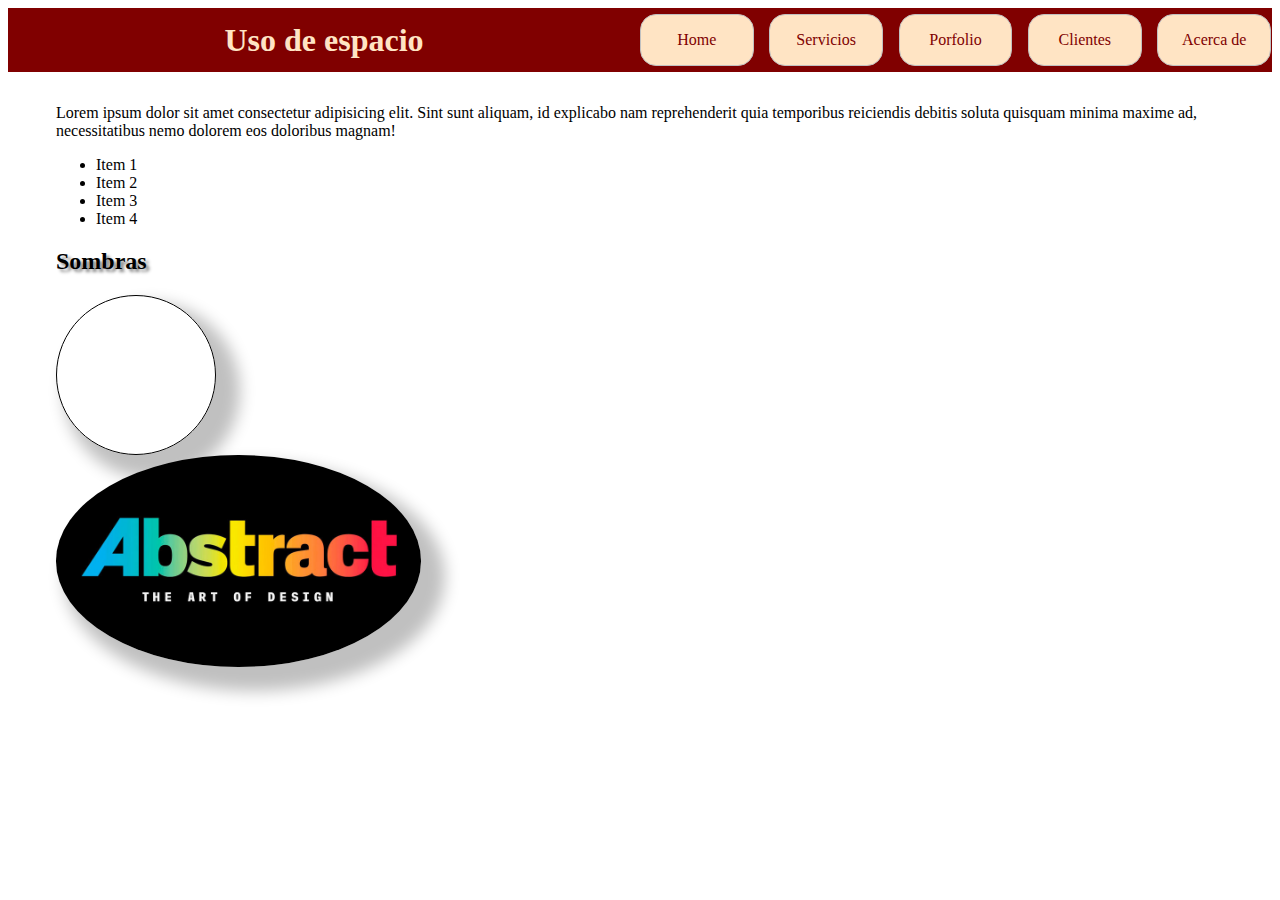
<file: 02_margenes/index.html>
<!DOCTYPE html>
<html lang="es">
<head>
    <meta charset="UTF-8">
    <meta name="viewport" content="width=device-width, initial-scale=1.0">
    <meta http-equiv="X-UA-Compatible" content="ie=edge">
    <title>Espacio</title>
    <link rel="stylesheet" href="CSS/Style.css">
</head>
<body>
   <header>
       <h1>Uso de espacio</h1>
   </header> 
   <nav>
       <ul>
           <li><a href="#">Home</a></li>
           <li><a href="#">Servicios</a></li>
           <li><a href="#">Porfolio</a></li>
           <li><a href="#">Clientes</a></li>
           <li><a href="#">Acerca de</a></li>
       </ul>
   </nav>
   <div class="clearfix"></div>
   <div class="wrapper">
    <section>
        <p>Lorem ipsum dolor sit amet consectetur adipisicing elit. Sint sunt aliquam, id explicabo nam reprehenderit quia temporibus
            reiciendis debitis soluta quisquam minima maxime ad, necessitatibus nemo dolorem eos doloribus magnam!</p>
        <ul>
            <li>Item 1</li>
            <li>Item 2</li>
            <li>Item 3</li>
            <li>Item 4</li>
        </ul>
    </section>
    <section class="sombras">
        <h2>Sombras</h2>
        <div></div>
        <img src="./assets/01.abstract-the-art-of-design-netflix-big.jpg" alt="netflix">
    </section>
   </div>


   


</body>
</html>
</file>
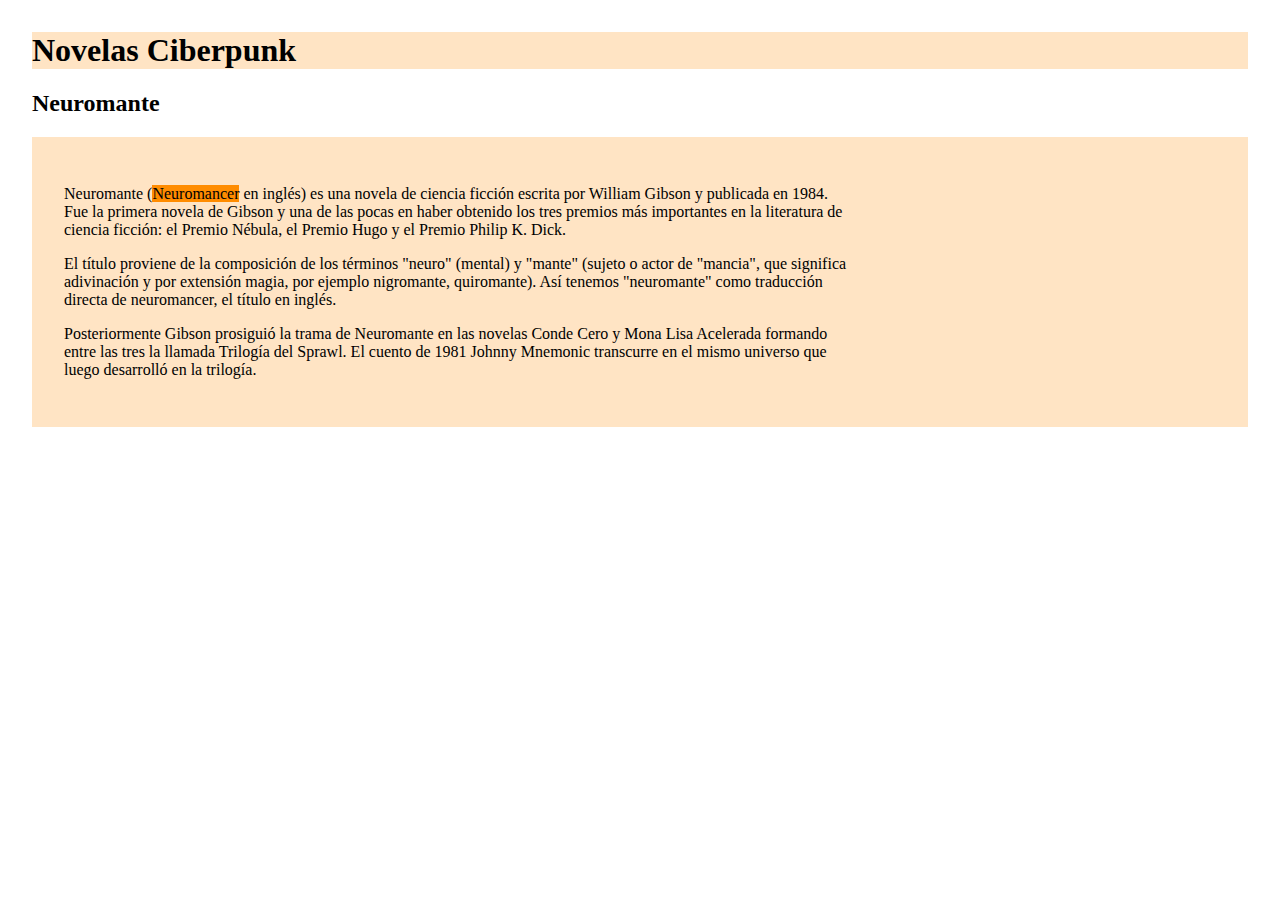
<file: 05_visibilidad/index.html>
<!DOCTYPE html>
<html lang="es">

<head>
    <meta charset="UTF-8">
    <meta name="viewport" content="width=device-width, initial-scale=1.0">
    <meta http-equiv="X-UA-Compatible" content="ie=edge">
    <title>Imagen invisible</title>
    <link rel="stylesheet" href="./CSS/style.css">
</head>

<body>
    <header>
        <h1>Novelas Ciberpunk</h1>
    </header>
    <section>
        <h2>Neuromante</h2>
        <div class="wrapper">
            <div class="text-wrapper">
                <p>Neuromante (<span class="ingles">Neuromancer</span>  en inglés) es una novela de ciencia ficción escrita por William Gibson y publicada
                    en 1984. Fue la primera novela de Gibson y una de las pocas en haber obtenido los tres premios más importantes
                    en la literatura de ciencia ficción: el Premio Nébula, el Premio Hugo y el Premio Philip K. Dick.</p>
                <p>El título proviene de la composición de los términos "neuro" (mental) y "mante" (sujeto o actor de "mancia",
                    que significa adivinación y por extensión magia, por ejemplo nigromante, quiromante). Así tenemos "neuromante"
                    como traducción directa de neuromancer, el título en inglés.</p>
                <p>Posteriormente Gibson prosiguió la trama de Neuromante en las novelas Conde Cero y Mona Lisa Acelerada formando
                    entre las tres la llamada Trilogía del Sprawl. El cuento de 1981 Johnny Mnemonic transcurre en el mismo
                    universo que luego desarrolló en la trilogía.</p>
            </div>
            <div class="img-wrapper">
                <img src="./assets/01.abstract-the-art-of-design-netflix-big.jpg" alt="Portada del Neuromante">
            </div>
        </div>
    </section>
</body>

</html>
</file>
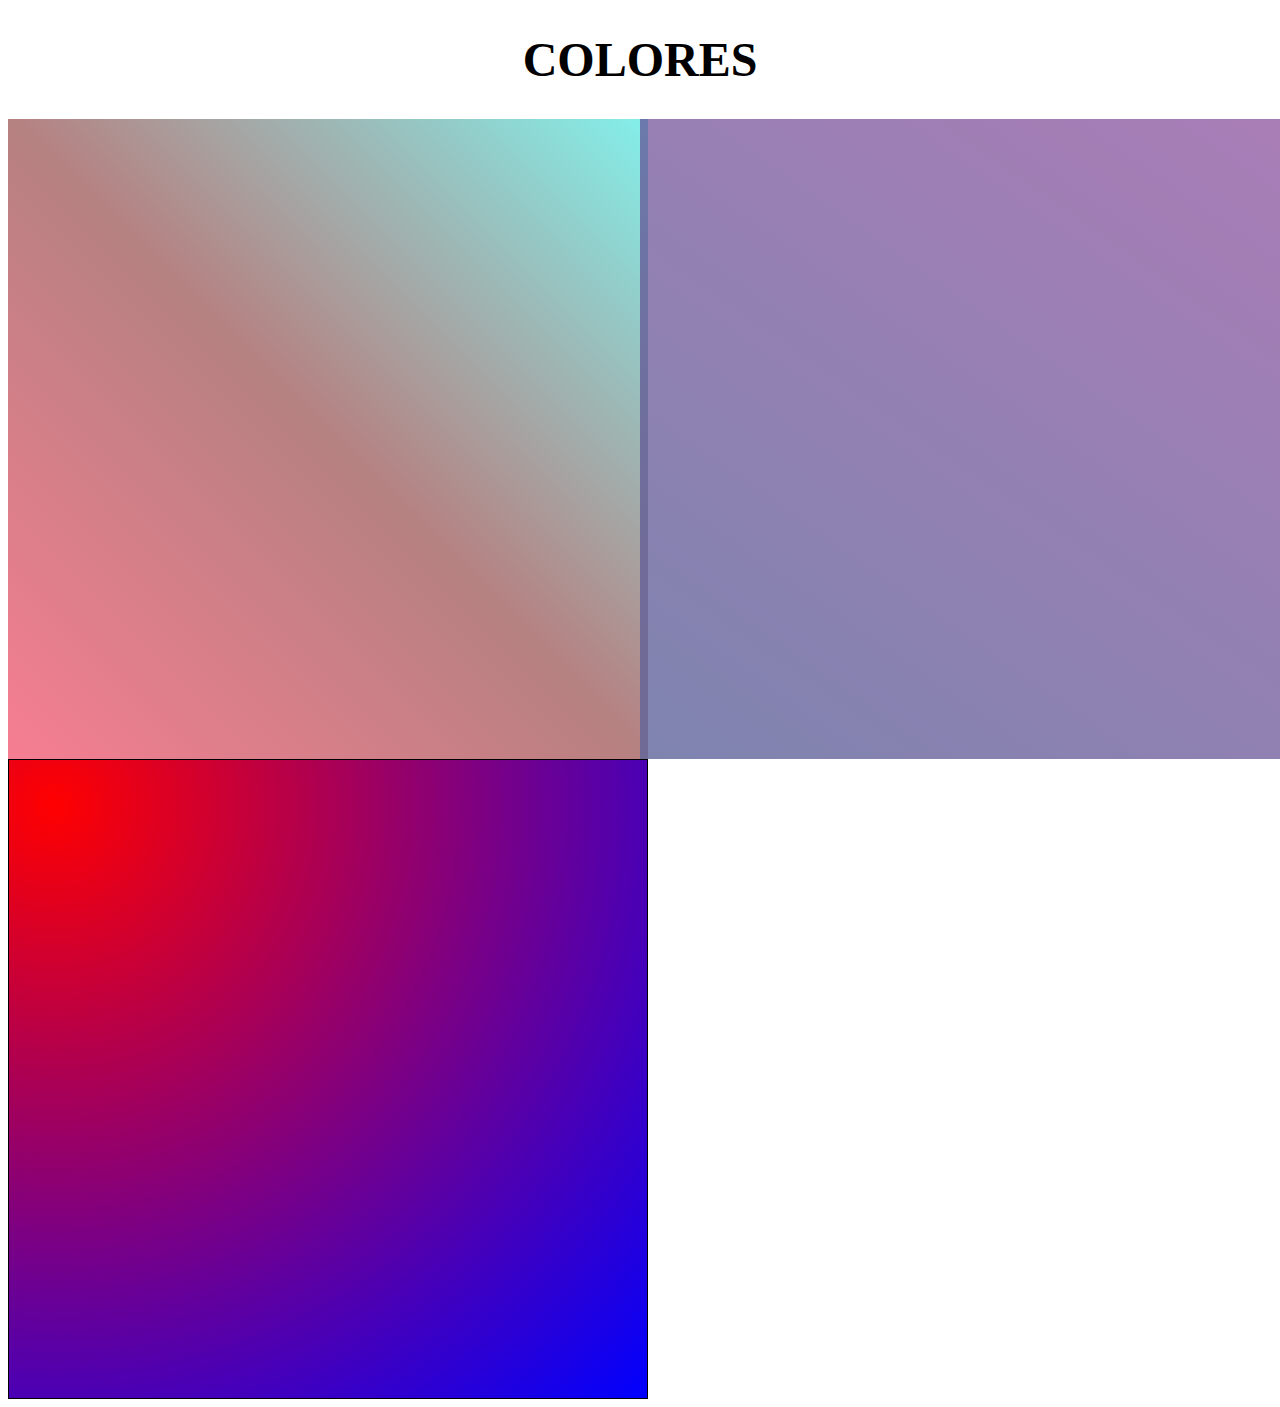
<file: 06_colores/index.html>
<!DOCTYPE html>
<html lang="es">
<head>
    <meta charset="UTF-8">
    <meta name="viewport" content="width=device-width, initial-scale=1.0">
    <meta http-equiv="X-UA-Compatible" content="ie=edge">
    <link rel="stylesheet" href="./CSS/style.css">
    <title>Colores</title>
</head>
<body>
    <header>
        <h1>Colores</h1>
    </header>
    <section>
        <div>
            <div></div>
        </div>
    </section> 
    <div class="radial">

    </div>
    
    
    
</body>
</html>



<!-- HTML PROFE -->

<!-- <!DOCTYPE html>
<html lang="es">

<head>
    <meta charset="UTF-8">
    <meta name="viewport" content="width=device-width, initial-scale=1.0">
    <meta http-equiv="X-UA-Compatible" content="ie=edge">
    <title>Colores</title>
    <link rel="stylesheet" href="style.css">
</head>

<body>
    <header>
        <h1>Colores</h1>
    </header>
    <section>
        <div>
            <div></div>
        </div>
    </section>

    <aside>
        <div></div>
    </aside>

</body>

</html> -->
</file>
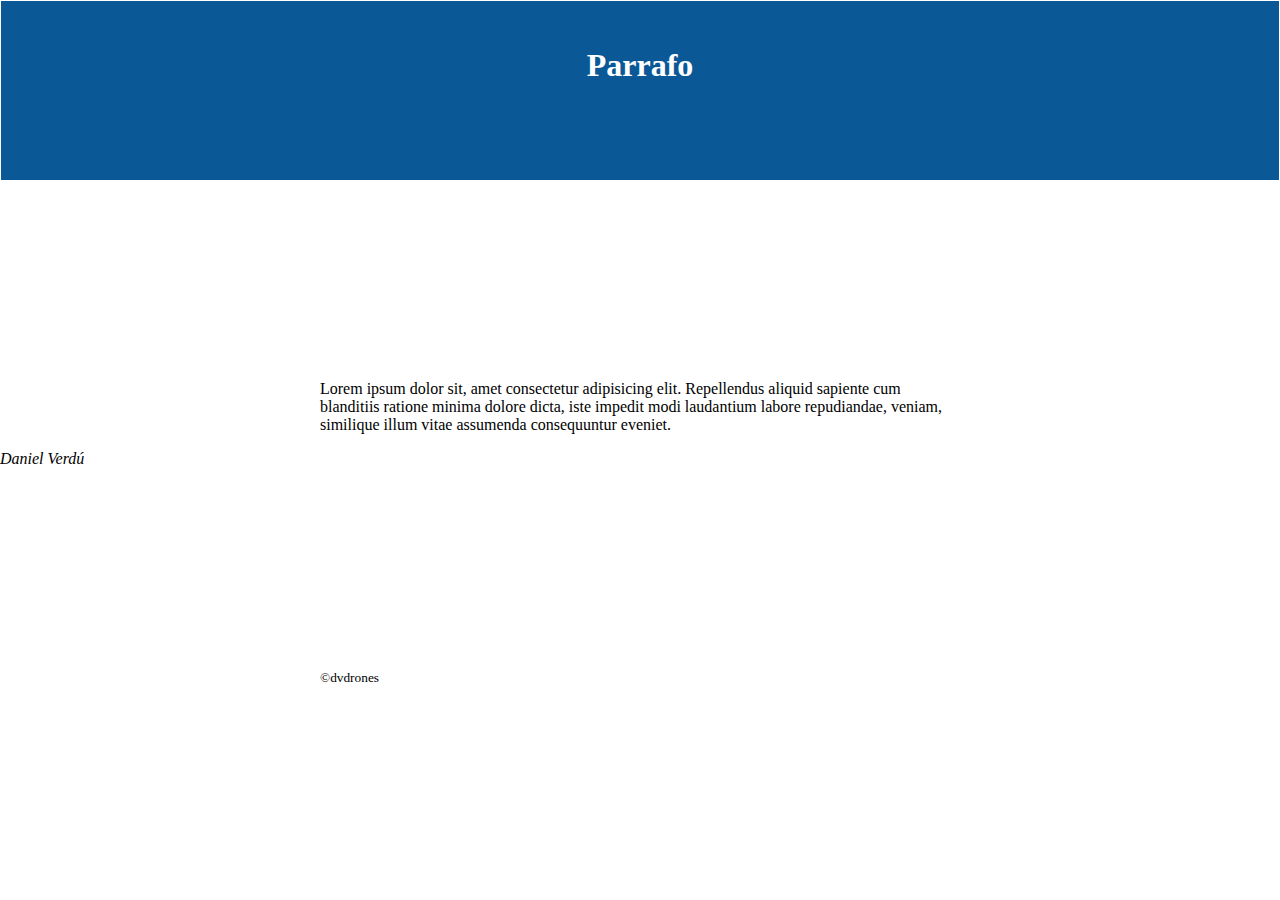
<file: 01_Fuentes/parrafos.html>
<!DOCTYPE html>
<html lang="es">
<head>
    <meta charset="UTF-8">
    <meta name="viewport" content="width=device-width, initial-scale=1.0">
    <meta http-equiv="X-UA-Compatible" content="ie=edge">
    <link rel="stylesheet" href="./parrafos.css">
    <title>Párrafos</title>
    
       
</head>
<body>
    <header>
        <h1>Parrafo</h1>
    </header>
    <main>
        <p>Lorem ipsum dolor sit, amet consectetur adipisicing elit. Repellendus aliquid sapiente cum blanditiis ratione minima dolore dicta, iste impedit modi laudantium labore repudiandae, veniam, similique illum vitae assumenda consequuntur eveniet.</p>

    </main>
    <footer>
        <address>Daniel Verdú</address>
        <p><small>&copy;dvdrones</small></p>
    </footer>
    
</body>
</html>
</file>
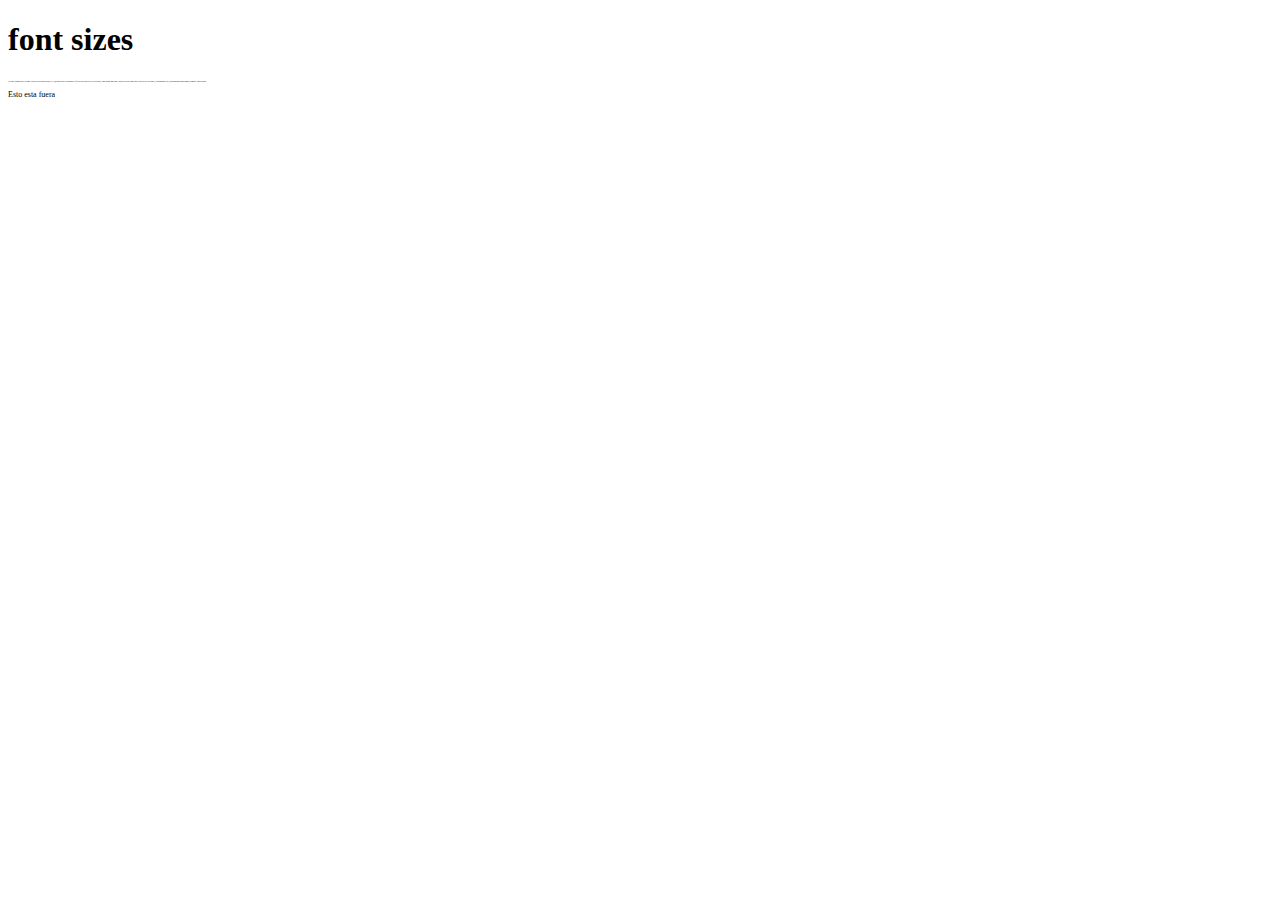
<file: 01_Fuentes/sizes.html>
<!DOCTYPE html>
<html lang="es">

<head>
    <meta charset="UTF-8">
    <meta name="viewport" content="width=device-width, initial-scale=1.0">
    <meta name="author" content="Daniel Verdú Martínez">
    <meta name="description" content="font sizes, medidas, em, rem">
    <meta name="generator" content="VSC">   
    <link rel="stylesheet" href="https://use.fontawesome.com/releases/v5.0.13/css/all.css" integrity="sha384-DNOHZ68U8hZfKXOrtjWvjxusGo9WQnrNx2sqG0tfsghAvtVlRW3tvkXWZh58N9jp" crossorigin="anonymous"> 
    <title>FONT SIZES</title>
</head>
 <style>
    html {font-size: 16px}/* Definiendo el tamño de fuente en html es el punto de partida para decir al resto ej : 40px en html definiría que 1rem / 1em = 40px  */
    /*los em, rem son medidas relativas*/
    /*los pt, cm etc son medidas absolutas*/
    section {font-size: 1rem;}
    article {font-size: 0.5em}
    div {font-size: 0.5em}
    p {font-size: 0.5em}
</style>

<body>
    <header>
        <h1>font sizes</h1>

    </header>
    <section>
        <article>
            <div>
                <p>Lorem, ipsum dolor sit amet consectetur adipisicing elit. Quidem ipsa repudiandae officiis optio mollitia.
                    Doloribus, fuga animi maxime eligendi beatae similique consectetur incidunt, aliquam mollitia, aut magnam
                    dignissimos cumque laboriosam?</p>
            </div>
        </article>
    </section>
    <p>Esto esta fuera</p>
    <div>
        <i class="fas fa-align-justify"></i>
    </div>
    
    

</body>

</html>
</file>
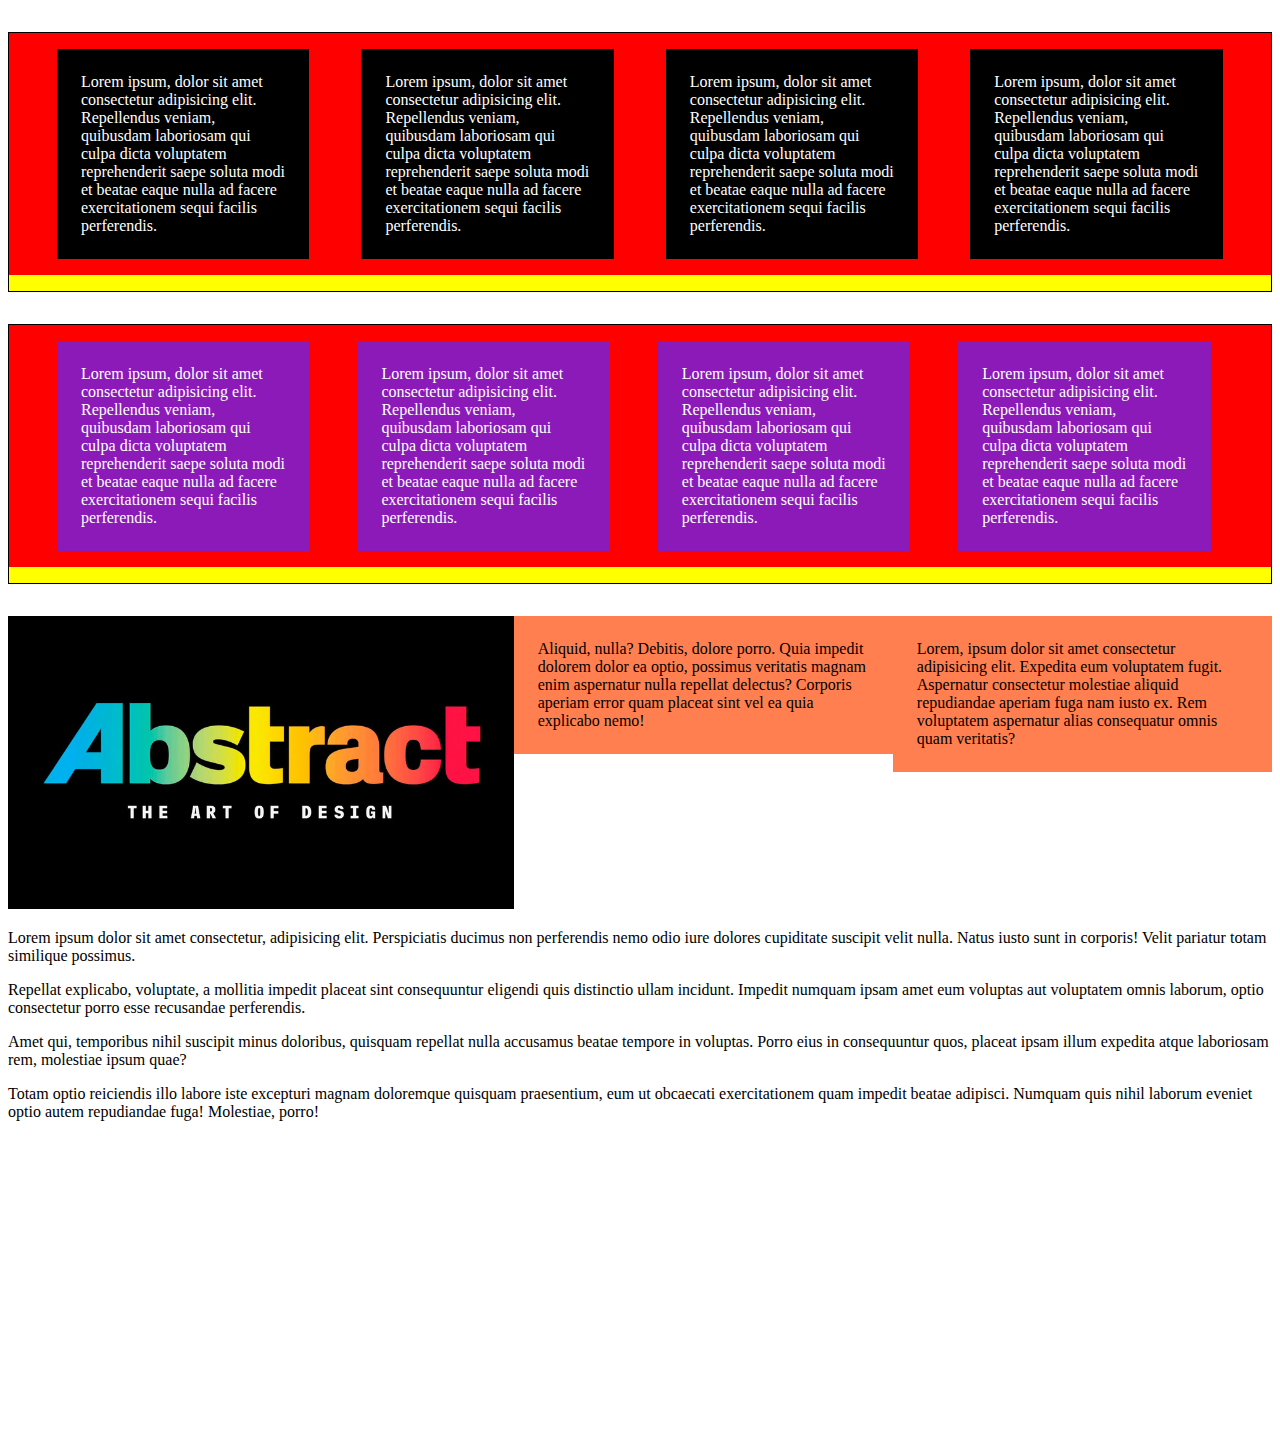
<file: 03_flujo/espacios_inb.html>
<!DOCTYPE html>
<html lang="en">
<head>
    <meta charset="UTF-8">
    <meta name="viewport" content="width=device-width, initial-scale=1.0">
    <meta http-equiv="X-UA-Compatible" content="ie=edge">
    <title>Document</title>
    <link rel="stylesheet" href="./CSS/espacios_inb.css">
</head>
<body>
    <section class="inline-block">
        <p>Lorem ipsum, dolor sit amet consectetur adipisicing elit. Repellendus veniam, quibusdam laboriosam qui culpa dicta voluptatem reprehenderit saepe soluta modi et beatae eaque nulla ad facere exercitationem sequi facilis perferendis.</p>
        <p>Lorem ipsum, dolor sit amet consectetur adipisicing elit. Repellendus veniam, quibusdam laboriosam qui culpa dicta voluptatem reprehenderit saepe soluta modi et beatae eaque nulla ad facere exercitationem sequi facilis perferendis.</p>
        <p>Lorem ipsum, dolor sit amet consectetur adipisicing elit. Repellendus veniam, quibusdam laboriosam qui culpa dicta voluptatem reprehenderit saepe soluta modi et beatae eaque nulla ad facere exercitationem sequi facilis perferendis.</p>
        <p>Lorem ipsum, dolor sit amet consectetur adipisicing elit. Repellendus veniam, quibusdam laboriosam qui culpa dicta voluptatem reprehenderit saepe soluta modi et beatae eaque nulla ad facere exercitationem sequi facilis perferendis.</p>
    </section>
    <section class="float">
        <p>Lorem ipsum, dolor sit amet consectetur adipisicing elit. Repellendus veniam, quibusdam laboriosam qui culpa dicta voluptatem reprehenderit saepe soluta modi et beatae eaque nulla ad facere exercitationem sequi facilis perferendis.</p>
        <p>Lorem ipsum, dolor sit amet consectetur adipisicing elit. Repellendus veniam, quibusdam laboriosam qui culpa dicta voluptatem reprehenderit saepe soluta modi et beatae eaque nulla ad facere exercitationem sequi facilis perferendis.</p>
        <p>Lorem ipsum, dolor sit amet consectetur adipisicing elit. Repellendus veniam, quibusdam laboriosam qui culpa dicta voluptatem reprehenderit saepe soluta modi et beatae eaque nulla ad facere exercitationem sequi facilis perferendis.</p>
        <p>Lorem ipsum, dolor sit amet consectetur adipisicing elit. Repellendus veniam, quibusdam laboriosam qui culpa dicta voluptatem reprehenderit saepe soluta modi et beatae eaque nulla ad facere exercitationem sequi facilis perferendis.</p>
    </section>
    <div class="container">
            <p>Lorem, ipsum dolor sit amet consectetur adipisicing elit. Expedita eum voluptatem fugit. Aspernatur consectetur molestiae aliquid repudiandae aperiam fuga nam iusto ex. Rem voluptatem aspernatur alias consequatur omnis quam veritatis?</p>
        <p>Aliquid, nulla? Debitis, dolore porro. Quia impedit dolorem dolor ea optio, possimus veritatis magnam enim aspernatur nulla repellat delectus? Corporis aperiam error quam placeat sint vel ea quia explicabo nemo!</p>
        <div class="img-wrapper">
        <img src="./assets/01.abstract-the-art-of-design-netflix-big.jpg" alt="Venecia">
    </div>
    </div>
    <div class="clearfix"></div> 
    <p>Lorem ipsum dolor sit amet consectetur, adipisicing elit. Perspiciatis ducimus non perferendis nemo odio iure dolores cupiditate suscipit velit nulla. Natus iusto sunt in corporis! Velit pariatur totam similique possimus.</p>
    <p>Repellat explicabo, voluptate, a mollitia impedit placeat sint consequuntur eligendi quis distinctio ullam incidunt. Impedit numquam ipsam amet eum voluptas aut voluptatem omnis laborum, optio consectetur porro esse recusandae perferendis.</p>
    <p>Amet qui, temporibus nihil suscipit minus doloribus, quisquam repellat nulla accusamus beatae tempore in voluptas. Porro eius in consequuntur quos, placeat ipsam illum expedita atque laboriosam rem, molestiae ipsum quae?</p>
    <p>Totam optio reiciendis illo labore iste excepturi magnam doloremque quisquam praesentium, eum ut obcaecati exercitationem quam impedit beatae adipisci. Numquam quis nihil laborum eveniet optio autem repudiandae fuga! Molestiae, porro!</p>

    <div class="hidden">
        <p>Lorem ipsum dolor sit amet, consectetur adipisicing elit. Animi vero numquam possimus, eos commodi laboriosam laborum nesciunt molestiae nostrum incidunt saepe reiciendis esse, enim deleniti at nemo sunt explicabo. Facere?</p>
        <p>Harum sit, neque, enim velit iusto veritatis ea vitae nostrum est fuga voluptatem eveniet dicta amet aliquid sunt eos optio consequuntur veniam sint tenetur placeat excepturi mollitia consequatur explicabo! Praesentium.</p>
        <p>Harum optio incidunt ipsa sequi fugit tenetur excepturi suscipit tempore id cupiditate consequuntur quaerat delectus debitis, unde eius? Veritatis corporis nostrum incidunt assumenda deserunt porro fugit dicta odit mollitia quidem.</p>
        <p>Hic id, voluptate nisi perspiciatis, maxime quasi atque a architecto earum repudiandae consectetur saepe facilis eos blanditiis consequatur aperiam est maiores quia ex tenetur omnis iste. Sequi illo laboriosam porro?</p>
        <p>Voluptatibus non a placeat saepe laudantium commodi, accusantium perspiciatis eveniet? Tenetur et magni, delectus nobis illum optio nisi. Quo ut aliquam mollitia quasi maxime corrupti nesciunt, dolor tempore suscipit deserunt?</p>
        <p>Iusto distinctio consequatur molestias et reprehenderit. Illo reprehenderit aliquid delectus veritatis cumque nulla quasi dolorem nobis ipsam quia earum cum doloremque, officia distinctio velit et molestias temporibus facilis porro ullam.</p>
    </div>
    
    
    
    
</body>
</html>
</file>
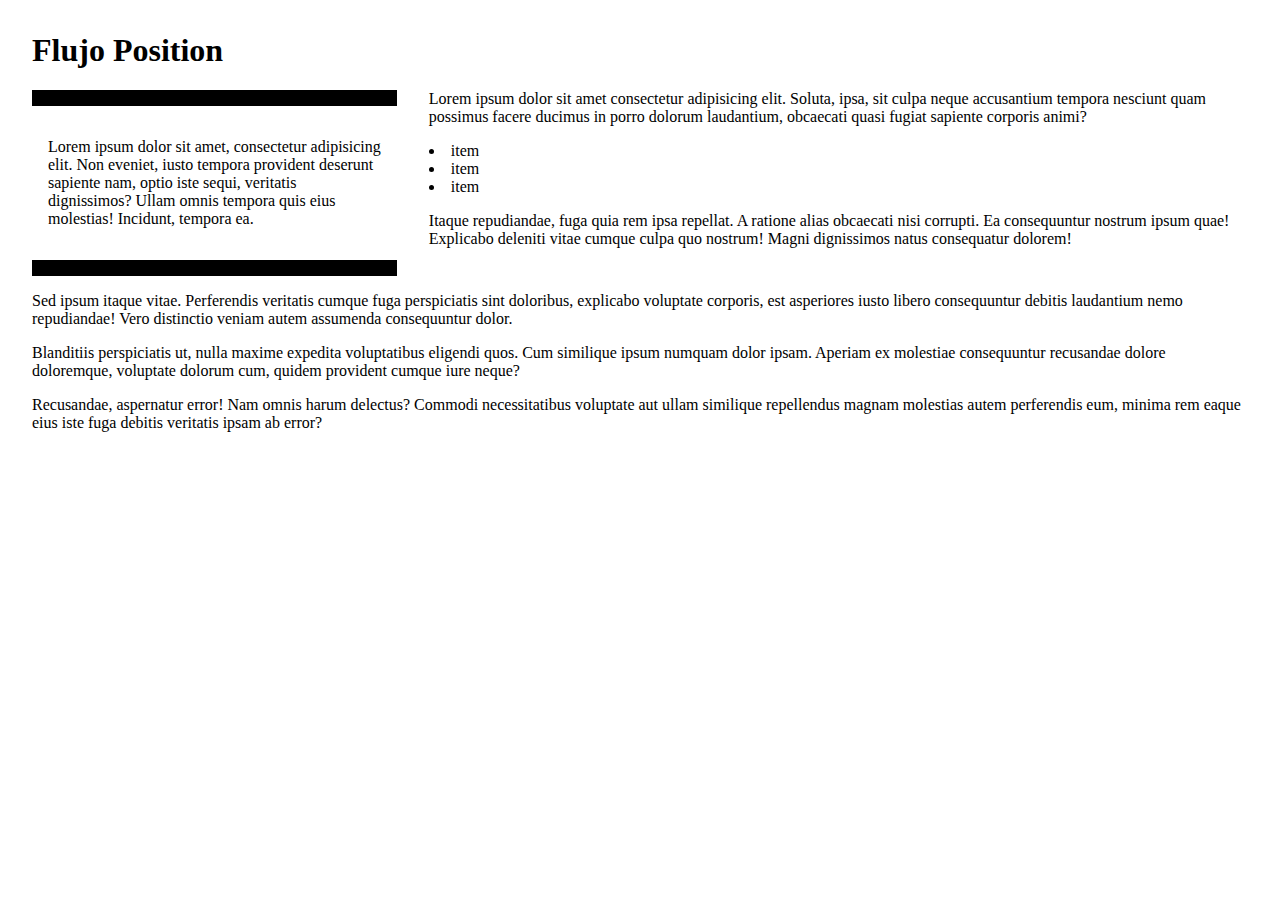
<file: 03_flujo/flujo.html>
<!DOCTYPE html>
<html lang="es">
<head>
    <meta charset="UTF-8">
    <meta name="viewport" content="width=device-width, initial-scale=1.0">
    <meta http-equiv="X-UA-Compatible" content="ie=edge">
    <title>Position</title>
    <link rel="stylesheet" href="./CSS/style.css">
</head>
<body>
    <section>
        <h1>Flujo Position</h1>
        <div class="one"><p>Lorem ipsum dolor sit amet, consectetur adipisicing elit. Non eveniet, iusto tempora provident deserunt sapiente nam, optio iste sequi, veritatis dignissimos? Ullam omnis tempora quis eius molestias! Incidunt, tempora ea.</p>
        </div>
        <div class="two"><p>Lorem ipsum dolor sit amet consectetur adipisicing elit. Soluta, ipsa, sit culpa neque accusantium tempora nesciunt quam possimus facere ducimus in porro dolorum laudantium, obcaecati quasi fugiat sapiente corporis animi?</p>
        <ul>
                <li>item</li>
                <li>item</li>
                <li>item</li>
        </ul></div> 
        <p>Itaque repudiandae, fuga quia rem ipsa repellat. A ratione alias obcaecati nisi corrupti. Ea consequuntur nostrum ipsum quae! Explicabo deleniti vitae cumque culpa quo nostrum! Magni dignissimos natus consequatur dolorem!</p>
        <div class="clearfix"><p>Sed ipsum itaque vitae. Perferendis veritatis cumque fuga perspiciatis sint doloribus, explicabo voluptate corporis, est asperiores iusto libero consequuntur debitis laudantium nemo repudiandae! Vero distinctio veniam autem assumenda consequuntur dolor.</p></div> 
        <p>Blanditiis perspiciatis ut, nulla maxime expedita voluptatibus eligendi quos. Cum similique ipsum numquam dolor ipsam. Aperiam ex molestiae consequuntur recusandae dolore doloremque, voluptate dolorum cum, quidem provident cumque iure neque?</p>
        <p>Recusandae, aspernatur error! Nam omnis harum delectus? Commodi necessitatibus voluptate aut ullam similique repellendus magnam molestias autem perferendis eum, minima rem eaque eius iste fuga debitis veritatis ipsam ab error?</p>
    </section>
    
</body>
</html>
</file>
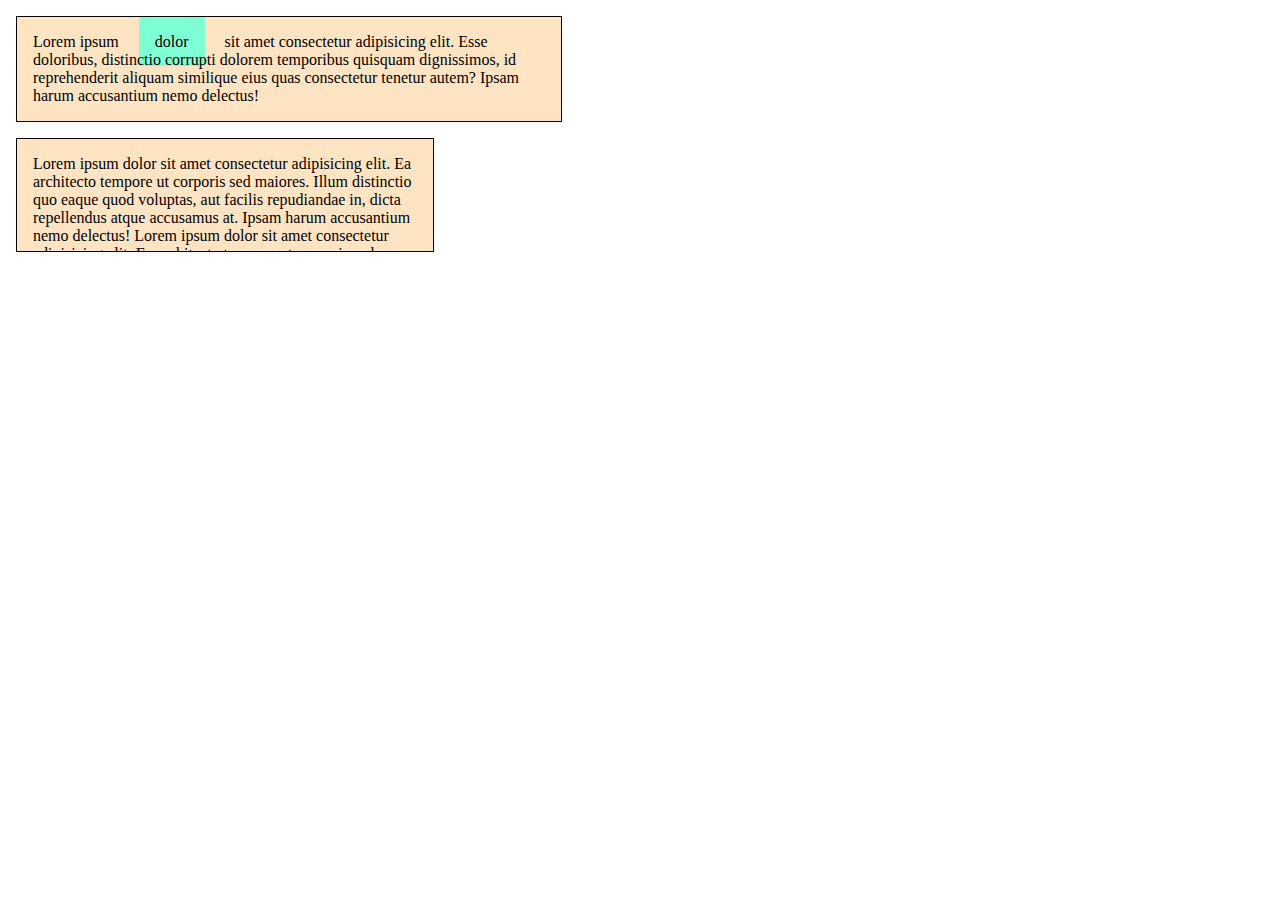
<file: 04_cajas/basic.html>
<!DOCTYPE html>
<html lang="es">
<head>
    <meta charset="UTF-8">
    <meta name="viewport" content="width=device-width, initial-scale=1.0">
    <meta http-equiv="X-UA-Compatible" content="ie=edge">
    <title>Modelo de cajas</title>
    <link rel="stylesheet" href="./CSS/basic.css">
</head>
<body>
    <p>Lorem ipsum <span>dolor</span>  sit amet consectetur adipisicing elit. Esse doloribus, distinctio corrupti dolorem temporibus quisquam dignissimos, id reprehenderit aliquam similique eius quas consectetur tenetur autem? Ipsam harum accusantium nemo delectus!</p>
    <div>
        <p>Lorem ipsum dolor sit amet consectetur adipisicing elit. Ea architecto tempore ut corporis sed maiores. Illum distinctio quo eaque quod voluptas, aut facilis repudiandae in, dicta repellendus atque accusamus at. Ipsam harum accusantium nemo delectus! Lorem ipsum dolor sit amet consectetur adipisicing elit. Ea architecto tempore ut corporis sed maiores. Illum distinctio quo eaque quod voluptas, aut facilis repudiandae in, dicta repellendus atque accusamus at. Ipsam harum accusantium nemo delectus!</p>
    </div>
</body>
</html>
</file>
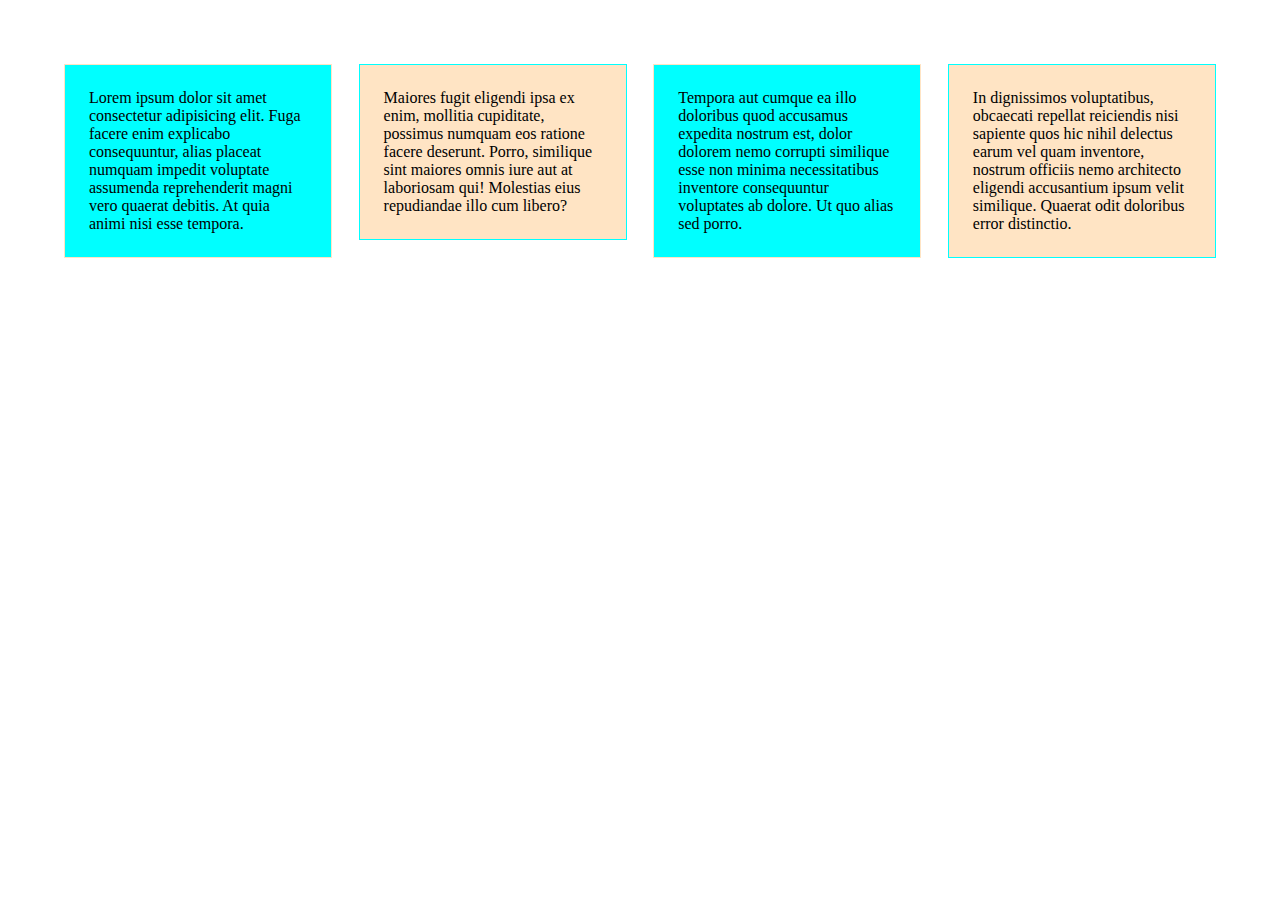
<file: 04_cajas/espacios_calc.html>
<!DOCTYPE html>
<html lang="es">
<head>
    <meta charset="UTF-8">
    <meta name="viewport" content="width=device-width, initial-scale=1.0">
    <meta http-equiv="X-UA-Compatible" content="ie=edge">
    <title>Espacios</title>
    <link rel="stylesheet" href="./CSS/espacios_calc.css">
</head>
<body>
    <p>Lorem ipsum dolor sit amet consectetur adipisicing elit. Fuga facere enim explicabo consequuntur, alias placeat numquam impedit voluptate assumenda reprehenderit magni vero quaerat debitis. At quia animi nisi esse tempora.</p>
    <p>Maiores fugit eligendi ipsa ex enim, mollitia cupiditate, possimus numquam eos ratione facere deserunt. Porro, similique sint maiores omnis iure aut at laboriosam qui! Molestias eius repudiandae illo cum libero?</p>
    <p>Tempora aut cumque ea illo doloribus quod accusamus expedita nostrum est, dolor dolorem nemo corrupti similique esse non minima necessitatibus inventore consequuntur voluptates ab dolore. Ut quo alias sed porro.</p>
    <p>In dignissimos voluptatibus, obcaecati repellat reiciendis nisi sapiente quos hic nihil delectus earum vel quam inventore, nostrum officiis nemo architecto eligendi accusantium ipsum velit similique. Quaerat odit doloribus error distinctio.</p>            
</body>
</html>
</file>
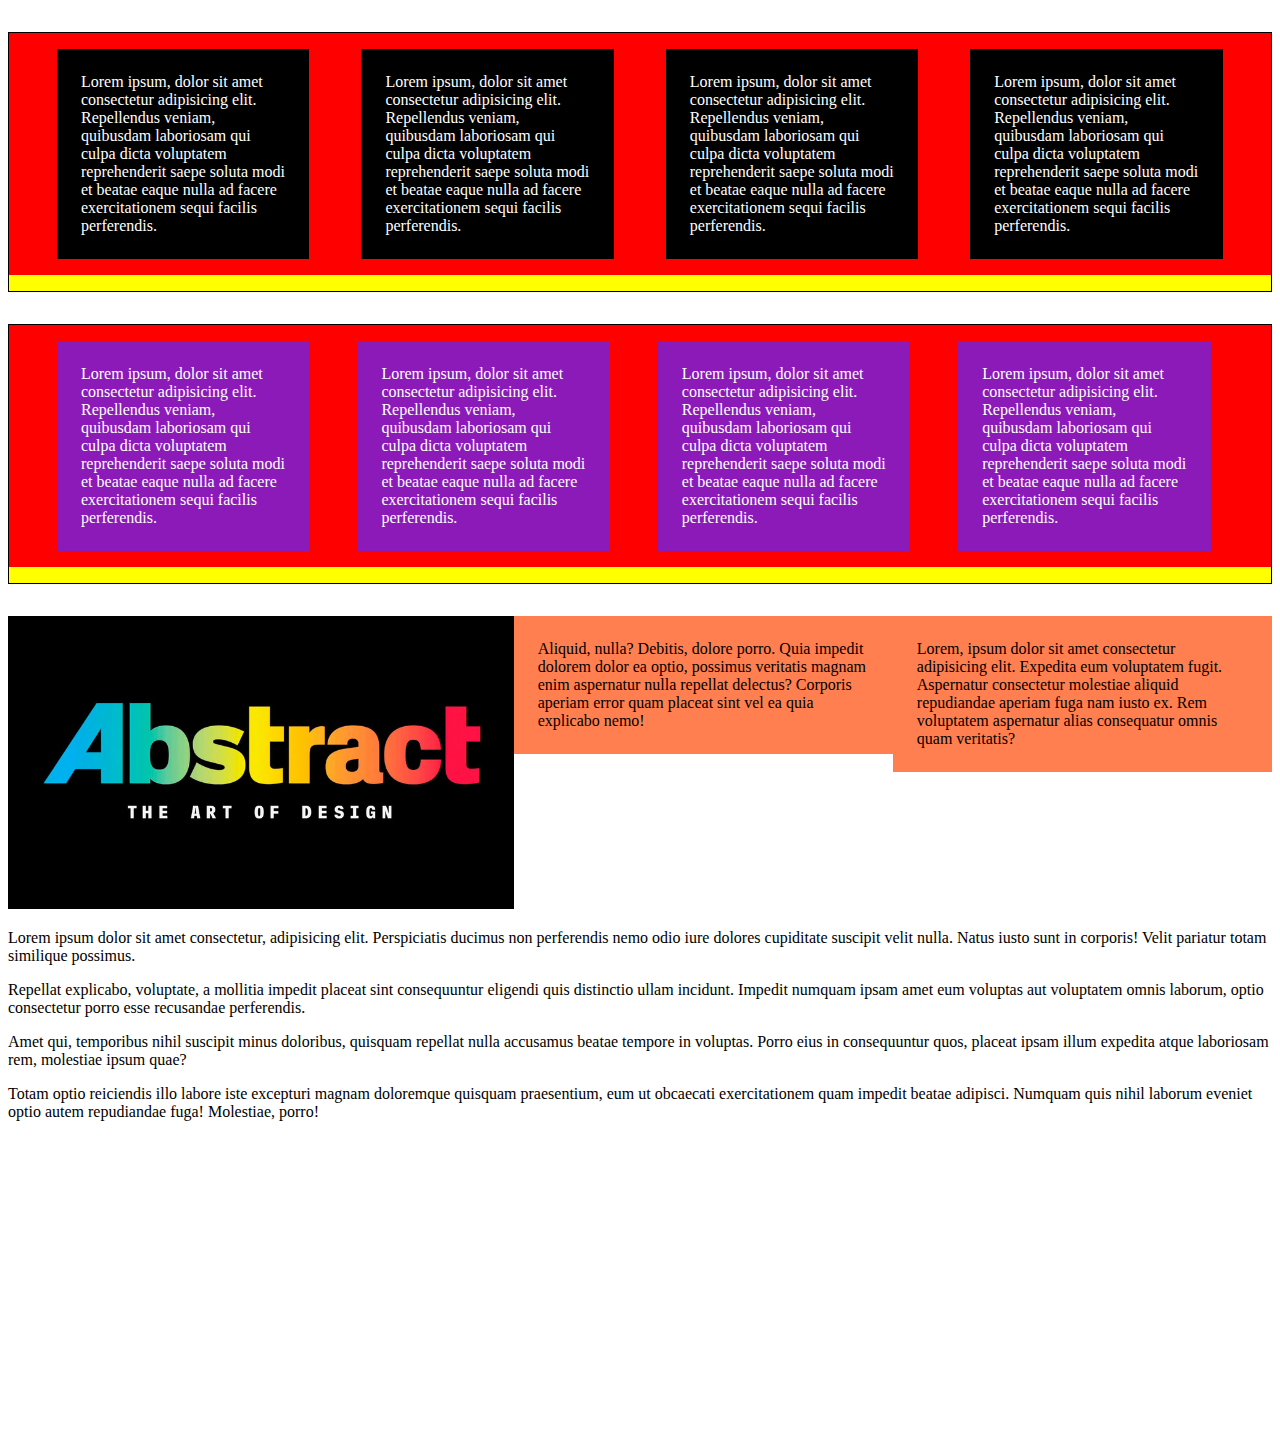
<file: 04_cajas/espacios_inb.html>
<!DOCTYPE html>
<html lang="en">
<head>
    <meta charset="UTF-8">
    <meta name="viewport" content="width=device-width, initial-scale=1.0">
    <meta http-equiv="X-UA-Compatible" content="ie=edge">
    <title>Document</title>
    <link rel="stylesheet" href="./CSS/espacios_inb.css">
</head>
<body>
    <section class="inline-block">
        <p>Lorem ipsum, dolor sit amet consectetur adipisicing elit. Repellendus veniam, quibusdam laboriosam qui culpa dicta voluptatem reprehenderit saepe soluta modi et beatae eaque nulla ad facere exercitationem sequi facilis perferendis.</p>
        <p>Lorem ipsum, dolor sit amet consectetur adipisicing elit. Repellendus veniam, quibusdam laboriosam qui culpa dicta voluptatem reprehenderit saepe soluta modi et beatae eaque nulla ad facere exercitationem sequi facilis perferendis.</p>
        <p>Lorem ipsum, dolor sit amet consectetur adipisicing elit. Repellendus veniam, quibusdam laboriosam qui culpa dicta voluptatem reprehenderit saepe soluta modi et beatae eaque nulla ad facere exercitationem sequi facilis perferendis.</p>
        <p>Lorem ipsum, dolor sit amet consectetur adipisicing elit. Repellendus veniam, quibusdam laboriosam qui culpa dicta voluptatem reprehenderit saepe soluta modi et beatae eaque nulla ad facere exercitationem sequi facilis perferendis.</p>
    </section>
    <section class="float">
        <p>Lorem ipsum, dolor sit amet consectetur adipisicing elit. Repellendus veniam, quibusdam laboriosam qui culpa dicta voluptatem reprehenderit saepe soluta modi et beatae eaque nulla ad facere exercitationem sequi facilis perferendis.</p>
        <p>Lorem ipsum, dolor sit amet consectetur adipisicing elit. Repellendus veniam, quibusdam laboriosam qui culpa dicta voluptatem reprehenderit saepe soluta modi et beatae eaque nulla ad facere exercitationem sequi facilis perferendis.</p>
        <p>Lorem ipsum, dolor sit amet consectetur adipisicing elit. Repellendus veniam, quibusdam laboriosam qui culpa dicta voluptatem reprehenderit saepe soluta modi et beatae eaque nulla ad facere exercitationem sequi facilis perferendis.</p>
        <p>Lorem ipsum, dolor sit amet consectetur adipisicing elit. Repellendus veniam, quibusdam laboriosam qui culpa dicta voluptatem reprehenderit saepe soluta modi et beatae eaque nulla ad facere exercitationem sequi facilis perferendis.</p>
    </section>
    <div class="container">
            <p>Lorem, ipsum dolor sit amet consectetur adipisicing elit. Expedita eum voluptatem fugit. Aspernatur consectetur molestiae aliquid repudiandae aperiam fuga nam iusto ex. Rem voluptatem aspernatur alias consequatur omnis quam veritatis?</p>
        <p>Aliquid, nulla? Debitis, dolore porro. Quia impedit dolorem dolor ea optio, possimus veritatis magnam enim aspernatur nulla repellat delectus? Corporis aperiam error quam placeat sint vel ea quia explicabo nemo!</p>
        <div class="img-wrapper">
        <img src="./assets/01.abstract-the-art-of-design-netflix-big.jpg" alt="NETFLIX">
    </div>
    </div>
    <div class="clearfix"></div> 
    <p>Lorem ipsum dolor sit amet consectetur, adipisicing elit. Perspiciatis ducimus non perferendis nemo odio iure dolores cupiditate suscipit velit nulla. Natus iusto sunt in corporis! Velit pariatur totam similique possimus.</p>
    <p>Repellat explicabo, voluptate, a mollitia impedit placeat sint consequuntur eligendi quis distinctio ullam incidunt. Impedit numquam ipsam amet eum voluptas aut voluptatem omnis laborum, optio consectetur porro esse recusandae perferendis.</p>
    <p>Amet qui, temporibus nihil suscipit minus doloribus, quisquam repellat nulla accusamus beatae tempore in voluptas. Porro eius in consequuntur quos, placeat ipsam illum expedita atque laboriosam rem, molestiae ipsum quae?</p>
    <p>Totam optio reiciendis illo labore iste excepturi magnam doloremque quisquam praesentium, eum ut obcaecati exercitationem quam impedit beatae adipisci. Numquam quis nihil laborum eveniet optio autem repudiandae fuga! Molestiae, porro!</p>

    <div class="hidden">
        <p>Lorem ipsum dolor sit amet, consectetur adipisicing elit. Animi vero numquam possimus, eos commodi laboriosam laborum nesciunt molestiae nostrum incidunt saepe reiciendis esse, enim deleniti at nemo sunt explicabo. Facere?</p>
        <p>Harum sit, neque, enim velit iusto veritatis ea vitae nostrum est fuga voluptatem eveniet dicta amet aliquid sunt eos optio consequuntur veniam sint tenetur placeat excepturi mollitia consequatur explicabo! Praesentium.</p>
        <p>Harum optio incidunt ipsa sequi fugit tenetur excepturi suscipit tempore id cupiditate consequuntur quaerat delectus debitis, unde eius? Veritatis corporis nostrum incidunt assumenda deserunt porro fugit dicta odit mollitia quidem.</p>
        <p>Hic id, voluptate nisi perspiciatis, maxime quasi atque a architecto earum repudiandae consectetur saepe facilis eos blanditiis consequatur aperiam est maiores quia ex tenetur omnis iste. Sequi illo laboriosam porro?</p>
        <p>Voluptatibus non a placeat saepe laudantium commodi, accusantium perspiciatis eveniet? Tenetur et magni, delectus nobis illum optio nisi. Quo ut aliquam mollitia quasi maxime corrupti nesciunt, dolor tempore suscipit deserunt?</p>
        <p>Iusto distinctio consequatur molestias et reprehenderit. Illo reprehenderit aliquid delectus veritatis cumque nulla quasi dolorem nobis ipsam quia earum cum doloremque, officia distinctio velit et molestias temporibus facilis porro ullam.</p>
    </div>
    
    
    
    
</body>
</html>

<!-- HTML DEL PROFE -->

<!-- <!DOCTYPE html>
<html lang="es">

<head>
    <meta charset="UTF-8">
    <meta name="viewport" content="width=device-width, initial-scale=1.0">
    <meta http-equiv="X-UA-Compatible" content="ie=edge">
    <title>Espacios</title>
    <link rel="stylesheet" href="./css/espacios_inb.css">
</head>

<body>
    <section class="inline-block">
        <p>Lorem ipsum dolor sit amet consectetur adipisicing elit. Fuga facere enim explicabo consequuntur, alias placeat numquam
            impedit voluptate assumenda reprehenderit magni vero quaerat debitis. At quia animi nisi esse tempora.</p>
        <p>Maiores fugit eligendi ipsa ex enim, mollitia cupiditate, possimus numquam eos ratione facere deserunt. Porro, similique
            sint maiores omnis iure aut at laboriosam qui! Molestias eius repudiandae illo cum libero?</p>
        <p>Tempora aut cumque ea illo doloribus quod accusamus expedita nostrum est, dolor dolorem nemo corrupti similique esse
            non minima necessitatibus inventore consequuntur voluptates ab dolore. Ut quo alias sed porro. Tempora aut cumque ea illo doloribus quod accusamus expedita nostrum est, dolor dolorem nemo corrupti similique esse
            non minima necessitatibus inventore consequuntur voluptates ab dolore. Ut quo alias sed porro.</p>
        <p>In dignissimos voluptatibus, obcaecati repellat reiciendis nisi sapiente quos hic nihil delectus earum vel quam inventore,
            nostrum officiis nemo architecto eligendi accusantium ipsum velit similique. Quaerat odit doloribus error distinctio.</p>

    </section>
    <section class="float">
        <p>Lorem ipsum dolor sit amet consectetur adipisicing elit. Fuga facere enim explicabo consequuntur, alias placeat numquam
            impedit voluptate assumenda reprehenderit magni vero quaerat debitis. At quia animi nisi esse tempora.</p>
        <p>Maiores fugit eligendi ipsa ex enim, mollitia cupiditate, possimus numquam eos ratione facere deserunt. Porro, similique
            sint maiores omnis iure aut at laboriosam qui! Molestias eius repudiandae illo cum libero?</p>
        <p>Tempora aut cumque ea illo doloribus quod accusamus expedita nostrum est, dolor dolorem nemo corrupti similique esse
            non minima necessitatibus inventore consequuntur voluptates ab dolore. Ut quo alias sed porro. Tempora aut cumque ea illo doloribus quod accusamus expedita nostrum est, dolor dolorem nemo corrupti similique esse
            non minima necessitatibus inventore consequuntur voluptates ab dolore. Ut quo alias sed porro.</p>
        <p>In dignissimos voluptatibus, obcaecati repellat reiciendis nisi sapiente quos hic nihil delectus earum vel quam inventore,
            nostrum officiis nemo architecto eligendi accusantium ipsum velit similique. Quaerat odit doloribus error distinctio.</p>
        <div class="clearfix"></div>
        <blockquote>Esto es una <span>l</span>inea</blockquote>
        </section>

</body>

</html> -->
</file>
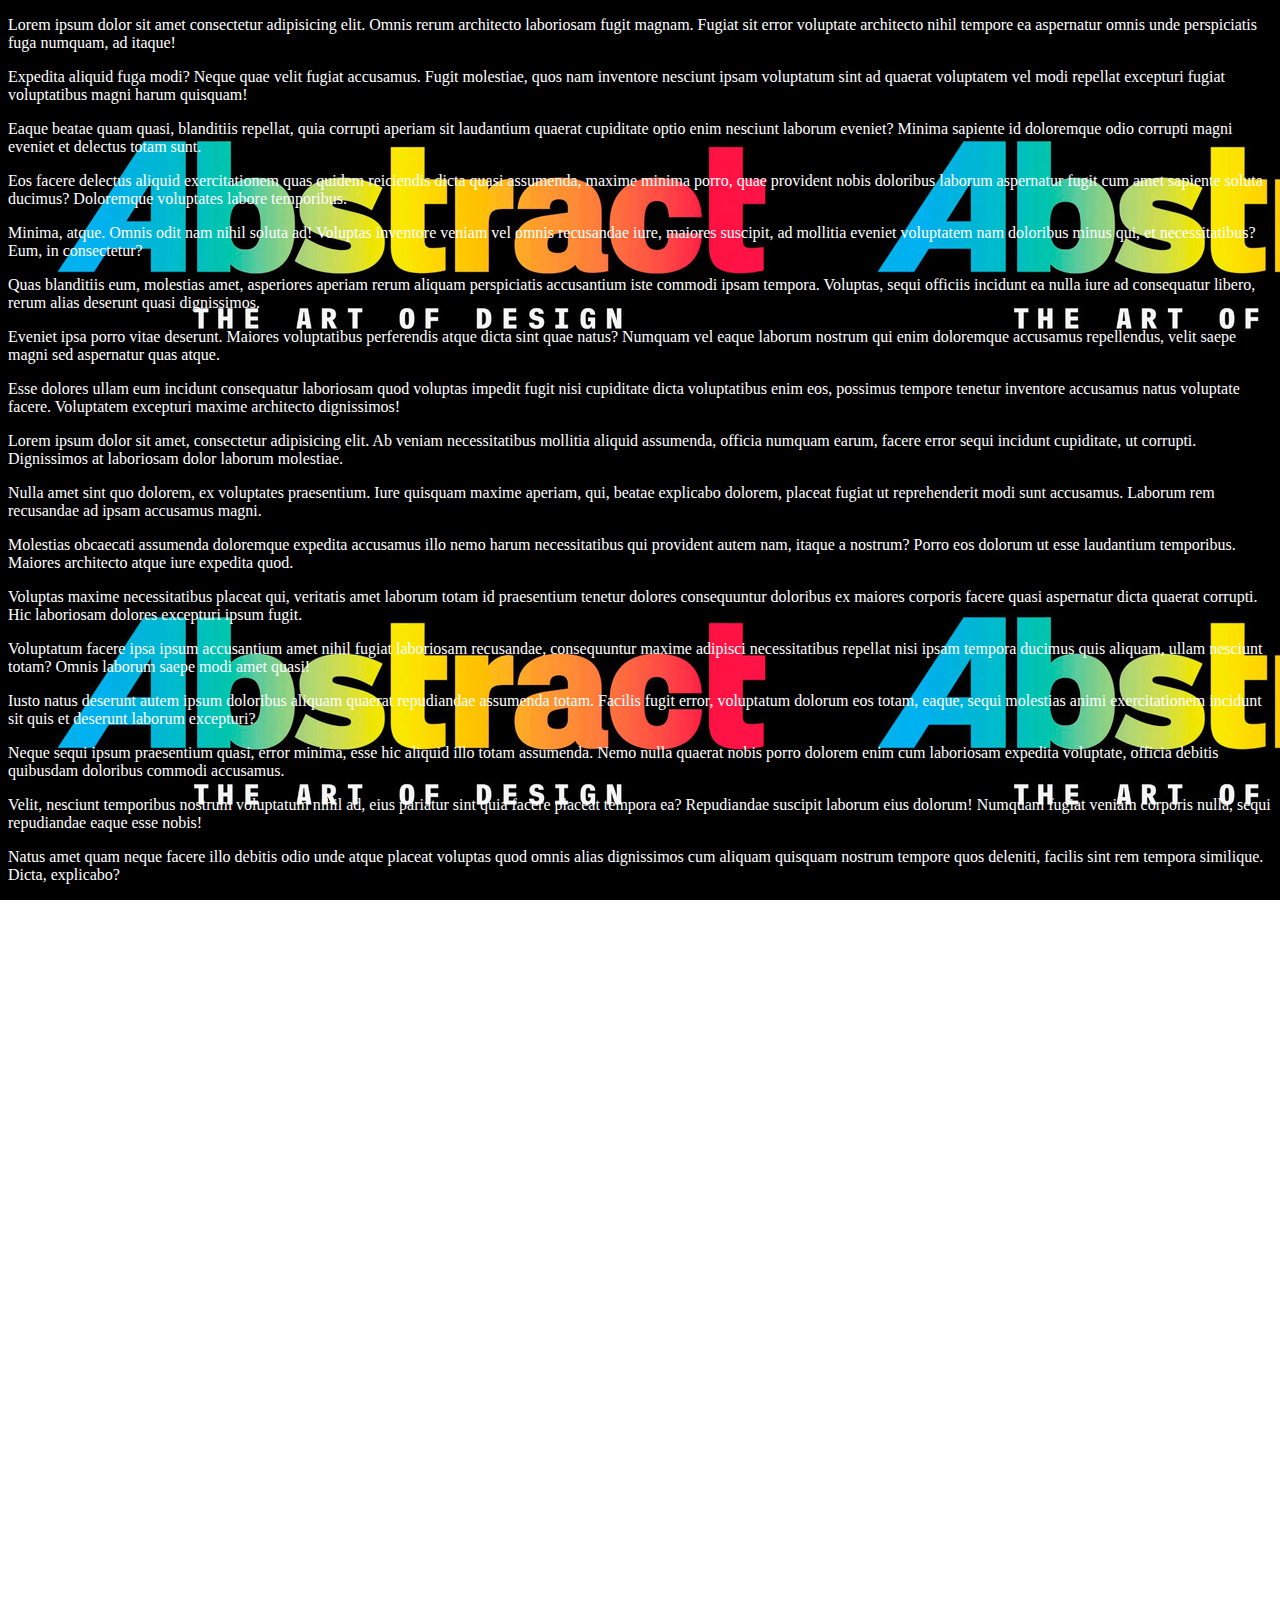
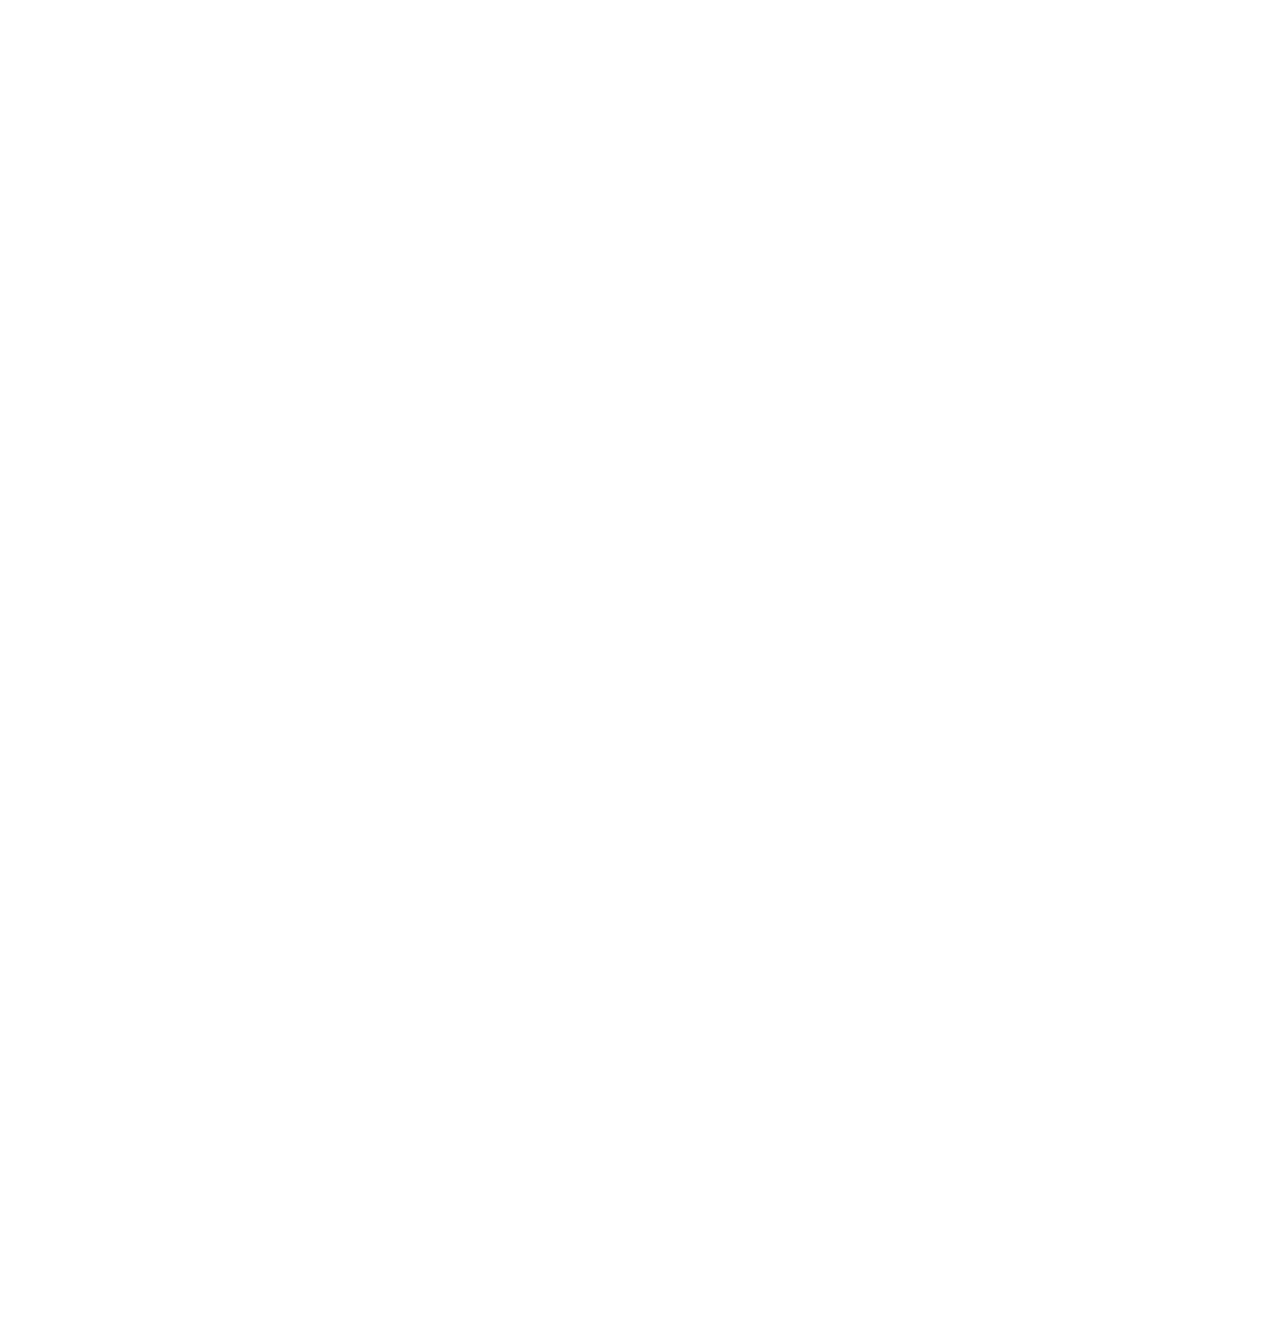
<file: 07_imagenes/fondo.html>
<!DOCTYPE html>
<html lang="es">
<head>
    <meta charset="UTF-8">
    <meta name="viewport" content="width=device-width, initial-scale=1.0">
    <meta http-equiv="X-UA-Compatible" content="ie=edge">
    <link rel="stylesheet" href="./CSS/fondo.css">
    <title>Fondo</title>
</head>
<body>
    <section>
        <p>Lorem ipsum dolor sit amet consectetur adipisicing elit. Omnis rerum architecto laboriosam fugit magnam. Fugiat sit error voluptate architecto nihil tempore ea aspernatur omnis unde perspiciatis fuga numquam, ad itaque!</p>
        <p>Expedita aliquid fuga modi? Neque quae velit fugiat accusamus. Fugit molestiae, quos nam inventore nesciunt ipsam voluptatum sint ad quaerat voluptatem vel modi repellat excepturi fugiat voluptatibus magni harum quisquam!</p>
        <p>Eaque beatae quam quasi, blanditiis repellat, quia corrupti aperiam sit laudantium quaerat cupiditate optio enim nesciunt laborum eveniet? Minima sapiente id doloremque odio corrupti magni eveniet et delectus totam sunt.</p>
        <p>Eos facere delectus aliquid exercitationem quas quidem reiciendis dicta quasi assumenda, maxime minima porro, quae provident nobis doloribus laborum aspernatur fugit cum amet sapiente soluta ducimus? Doloremque voluptates labore temporibus.</p>
        <p>Minima, atque. Omnis odit nam nihil soluta ad! Voluptas inventore veniam vel omnis recusandae iure, maiores suscipit, ad mollitia eveniet voluptatem nam doloribus minus qui, et necessitatibus? Eum, in consectetur?</p>
        <p>Quas blanditiis eum, molestias amet, asperiores aperiam rerum aliquam perspiciatis accusantium iste commodi ipsam tempora. Voluptas, sequi officiis incidunt ea nulla iure ad consequatur libero, rerum alias deserunt quasi dignissimos.</p>
        <p>Eveniet ipsa porro vitae deserunt. Maiores voluptatibus perferendis atque dicta sint quae natus? Numquam vel eaque laborum nostrum qui enim doloremque accusamus repellendus, velit saepe magni sed aspernatur quas atque.</p>
        <p>Esse dolores ullam eum incidunt consequatur laboriosam quod voluptas impedit fugit nisi cupiditate dicta voluptatibus enim eos, possimus tempore tenetur inventore accusamus natus voluptate facere. Voluptatem excepturi maxime architecto dignissimos!</p>
    </section>
    <section>
        <p>Lorem ipsum dolor sit amet, consectetur adipisicing elit. Ab veniam necessitatibus mollitia aliquid assumenda, officia numquam earum, facere error sequi incidunt cupiditate, ut corrupti. Dignissimos at laboriosam dolor laborum molestiae.</p>
        <p>Nulla amet sint quo dolorem, ex voluptates praesentium. Iure quisquam maxime aperiam, qui, beatae explicabo dolorem, placeat fugiat ut reprehenderit modi sunt accusamus. Laborum rem recusandae ad ipsam accusamus magni.</p>
        <p>Molestias obcaecati assumenda doloremque expedita accusamus illo nemo harum necessitatibus qui provident autem nam, itaque a nostrum? Porro eos dolorum ut esse laudantium temporibus. Maiores architecto atque iure expedita quod.</p>
        <p>Voluptas maxime necessitatibus placeat qui, veritatis amet laborum totam id praesentium tenetur dolores consequuntur doloribus ex maiores corporis facere quasi aspernatur dicta quaerat corrupti. Hic laboriosam dolores excepturi ipsum fugit.</p>
        <p>Voluptatum facere ipsa ipsum accusantium amet nihil fugiat laboriosam recusandae, consequuntur maxime adipisci necessitatibus repellat nisi ipsam tempora ducimus quis aliquam, ullam nesciunt totam? Omnis laborum saepe modi amet quasi!</p>
        <p>Iusto natus deserunt autem ipsum doloribus aliquam quaerat repudiandae assumenda totam. Facilis fugit error, voluptatum dolorum eos totam, eaque, sequi molestias animi exercitationem incidunt sit quis et deserunt laborum excepturi?</p>
        <p>Neque sequi ipsum praesentium quasi, error minima, esse hic aliquid illo totam assumenda. Nemo nulla quaerat nobis porro dolorem enim cum laboriosam expedita voluptate, officia debitis quibusdam doloribus commodi accusamus.</p>
        <p>Velit, nesciunt temporibus nostrum voluptatum nihil ad, eius pariatur sint quia facere placeat tempora ea? Repudiandae suscipit laborum eius dolorum! Numquam fugiat veniam corporis nulla, sequi repudiandae eaque esse nobis!</p>
        <p>Natus amet quam neque facere illo debitis odio unde atque placeat voluptas quod omnis alias dignissimos cum aliquam quisquam nostrum tempore quos deleniti, facilis sint rem tempora similique. Dicta, explicabo?</p>
        <p>Quo debitis porro libero dolores ea at est! Optio illum eius consequuntur tenetur saepe voluptas sunt rem odio, odit sed dolor sint, quia distinctio impedit excepturi voluptatem minus! Facilis, rem.</p>
        <p>Quisquam, commodi iste exercitationem sit, velit quos culpa modi aperiam ea consectetur inventore optio, iure porro voluptas sapiente expedita laboriosam saepe beatae assumenda alias! Ea in dolorum unde odio quibusdam.</p>
        <p>Explicabo aliquam molestias amet est unde dignissimos esse omnis reiciendis iure cumque. Unde commodi fugit harum, nemo est quasi similique accusamus, eveniet voluptate numquam at. Minima exercitationem perferendis amet enim.</p>
    </section>
    <section>
        <p>Quisquam minus deserunt dicta vitae soluta dolorem itaque voluptates, vero tempora illum laboriosam reprehenderit unde in repudiandae aliquid nam facilis necessitatibus quas, corporis consectetur! Voluptatibus placeat quo culpa doloribus laborum.</p>
        <p>Sed tenetur illo culpa voluptates atque vel consequuntur facere beatae magnam, omnis fugit? Suscipit praesentium nemo ab nobis eos molestias, provident amet, est aut magnam minus. Enim doloribus quisquam ipsum?</p>
        <p>Atque repudiandae delectus assumenda maiores perferendis. Tenetur distinctio enim ducimus, dolorem perspiciatis, consectetur error asperiores ut fuga aliquid illo. Iusto debitis, quod sint eos minima suscipit nesciunt quibusdam autem odit.</p>
        <p>Accusantium, praesentium! Eaque sint esse non, autem atque eius perferendis magnam pariatur veritatis harum numquam quaerat assumenda nam asperiores sunt itaque reiciendis ratione blanditiis inventore a iste deserunt aliquid. Quibusdam.</p>
        <p>Exercitationem voluptatem iusto officiis quod similique cupiditate temporibus sapiente, repudiandae libero minus quidem velit veniam quos officia error necessitatibus quam alias eius est nulla eaque dolorem. Esse modi aperiam debitis?</p>
        <p>Recusandae non esse, perferendis alias veniam asperiores veritatis dignissimos, blanditiis iure quos qui hic obcaecati aperiam ipsa a debitis nam cumque! Magnam doloremque est, commodi amet repellendus nobis necessitatibus inventore!</p>
        <p>Corrupti ipsam voluptatum amet molestias ratione quas dolore officiis minima suscipit delectus illo necessitatibus vitae error ut velit, aut nesciunt iure, quo, itaque quam dignissimos nobis nulla repellat! Necessitatibus, non.</p>
        <p>Animi provident, dolorum aliquid omnis officiis sequi rem dolor, voluptatem obcaecati neque aperiam, sunt quas atque! Laborum vero quibusdam molestiae debitis? Cumque, commodi voluptatem iure non adipisci necessitatibus aut repellendus.</p>
        <p>Commodi voluptatibus iste voluptas ad molestias praesentium amet molestiae, ipsa neque nam quis. Vel natus temporibus quam. Earum dolorem sint, obcaecati autem, maxime temporibus eligendi harum libero ullam non quo?</p>
        <p>Sequi quasi officia modi earum, sit quod, unde ab eveniet laboriosam dolor sunt odit mollitia quis voluptatum ea rerum accusantium totam alias, enim odio fugit laudantium? Officiis vero reprehenderit tempora.</p>
        <p>Asperiores molestias qui ex officia voluptates? Harum tempore alias provident dolore, laborum atque neque sit consectetur commodi. Modi iusto sequi voluptatibus illum molestias labore dolores. Cupiditate atque aut reprehenderit asperiores.</p>
        <p>Unde, assumenda. Dolores sapiente tenetur fuga, unde autem amet sequi placeat minus? Vel ducimus accusantium, quia blanditiis laborum est ipsum, id quod beatae qui reprehenderit accusamus distinctio, ipsa ratione aliquid.</p>
    </section>
    <section>
        <p>Delectus error modi mollitia dicta, nemo maiores vel reiciendis commodi autem aut, ratione dolore doloremque iure tenetur non nobis ad odio architecto magni dolores dignissimos eveniet. Et reiciendis sequi architecto?</p>
        <p>Quidem, porro, cupiditate error numquam libero quis voluptas accusamus quia quasi nesciunt distinctio facere blanditiis maiores nostrum velit vel obcaecati odio modi recusandae voluptatibus doloremque placeat explicabo nisi rerum. Dolorem.</p>
        <p>Dolorum, fugit, autem dolorem aliquam facilis repellendus voluptate vitae error at inventore ut iusto illo laboriosam rerum enim, animi ea? Quod incidunt necessitatibus voluptatibus soluta dolor, natus quo nihil sed!</p>
        <p>Vitae animi omnis incidunt iure inventore deserunt sint reiciendis in quis fugiat, ullam asperiores saepe, atque, natus harum quod magnam laudantium odio culpa rem eveniet optio voluptates cum. Voluptas, reiciendis!</p>
        <p>Atque, provident maxime inventore incidunt expedita beatae cupiditate quidem consequuntur. Animi perspiciatis eveniet necessitatibus recusandae, voluptates rerum exercitationem magnam enim, voluptatem, commodi nemo nobis atque dignissimos eum vel accusamus blanditiis.</p>
        <p>Suscipit nulla soluta blanditiis. Quis laboriosam odio magni optio eligendi officiis repellendus porro est eos magnam, assumenda ad incidunt eum quo veniam aliquam iusto ipsam illum? Perspiciatis nulla rem laborum!</p>
        <p>Et voluptate quaerat voluptatibus deserunt, consequatur ex, commodi quisquam consequuntur, rem modi repudiandae beatae amet quas sapiente? Dolores, recusandae dolorem aliquid esse veritatis, commodi, cupiditate qui nulla harum magni error!</p>
        <p>Eos quisquam mollitia itaque quia inventore totam sit, laboriosam nisi animi, pariatur doloribus tempora impedit, explicabo ab repudiandae molestiae consequatur adipisci. Inventore doloribus obcaecati, maxime odit quos eligendi dolore minima.</p>
        <p>Nobis deleniti deserunt ipsum impedit neque nisi, nulla error quia illo officia culpa, odit ipsa dolor velit rerum. Iste adipisci odit dignissimos quas esse sequi perspiciatis eligendi quis maxime atque?</p>
        <p>Explicabo repellendus enim, sunt placeat error quibusdam aliquid cum distinctio et a repudiandae rem, dolorem ab deleniti optio similique nihil veritatis. Animi voluptatem impedit asperiores repellendus nostrum odio, mollitia et.</p>
        <p>Vel maiores quam ducimus illum cupiditate neque qui provident deserunt? Natus modi aperiam eius laborum perferendis inventore distinctio veritatis totam optio, libero nesciunt amet, voluptatem facilis eum. Sed, animi natus?</p>
        <p>In architecto dolores maiores aspernatur, id, quos ipsum perspiciatis libero ipsa non illum. Quos accusamus veritatis repellendus mollitia amet dolore eaque impedit perferendis inventore. Molestias nam sapiente distinctio neque nostrum.</p>
    </section>
    <section>
        <p>Animi nostrum vitae explicabo corporis sapiente, id dolor quisquam reprehenderit aspernatur? Ratione, minus repudiandae hic aut nesciunt aperiam. Minima error veniam commodi unde provident dignissimos aspernatur minus possimus quaerat officiis.</p>
        <p>Quibusdam animi totam iste. Iusto dolores placeat fugiat minima aperiam sunt similique culpa alias sit facilis delectus modi cupiditate tempora, temporibus, hic nisi animi officia totam commodi! Accusantium, corrupti nostrum.</p>
        <p>Enim, suscipit dolore, vitae commodi culpa, delectus illo sunt ut quod nobis dolor quisquam molestiae. Similique, distinctio necessitatibus nihil quisquam modi sit a aliquid incidunt soluta aut rem maiores veritatis.</p>
        <p>Molestias ratione magnam aliquam asperiores in placeat vitae fuga! Animi aliquid tempora ab a asperiores iste iure laboriosam nam non deserunt. Incidunt repellat optio tempora. Odit sint recusandae aut dolore?</p>
        <p>Ab tenetur dolor quibusdam mollitia quisquam quia quis, ex iure molestias eaque dolore ipsa, facilis voluptatum provident aliquam vitae enim. Reprehenderit architecto, soluta repudiandae odio ad eaque veritatis sapiente est.</p>
        <p>Sed nam, ex inventore aut nobis, debitis unde animi quibusdam aliquam nesciunt nostrum. Assumenda cum, sunt eum quae possimus ullam optio blanditiis amet saepe itaque non porro asperiores, molestias corporis.</p>
        <p>Alias tempora, voluptas ipsum omnis beatae iusto ex aspernatur nobis aut quibusdam, recusandae non quasi, itaque doloribus eaque magni iste dicta! Cumque possimus vero cum aliquid sapiente tenetur excepturi quas.</p>
        <p>Iste, ullam? Temporibus doloribus tempora possimus, delectus quis impedit et pariatur esse voluptatem reprehenderit eaque. Possimus veniam debitis asperiores ab. Quae, facere harum culpa voluptatem corrupti itaque placeat laboriosam minima.</p>
        <p>Hic debitis iusto qui laborum numquam, eaque fugiat nam pariatur ex eius aperiam nemo at officiis voluptas voluptatem aliquam vitae magnam molestias possimus voluptates cumque consequuntur amet quasi! Animi, dolores?</p>
        <p>Delectus nemo hic quasi cum modi? Dignissimos dolores asperiores voluptatibus impedit, temporibus facere explicabo maiores aperiam nisi laudantium architecto quae repellat. Atque esse delectus suscipit voluptatibus aspernatur, nemo error necessitatibus.</p>
        <p>Eos id, repellendus harum, fugiat minima iure similique neque ratione placeat accusamus, vel porro voluptatum vero cupiditate! Corrupti, dolore necessitatibus! Quae accusantium praesentium ipsa fuga consequuntur ullam, ad assumenda exercitationem?</p>
        <p>Nostrum, perspiciatis! Officia tempora fugiat quam? Ut, officia quam earum id accusamus atque aut recusandae necessitatibus reiciendis quis sint veritatis dolorem ipsa magnam odit exercitationem enim, qui aspernatur ipsam suscipit!</p>
    </section>
    <p id="demo" onclick="myFunction()">Click me to change my text color.</p>

<script>
function myFunction() {
    document.getElementById("demo").style.color = "red";
}
</script>
    
</body>
</html>




<!-- HTML profe -->

<!-- <!DOCTYPE html>
<html lang="es">
<head>
    <meta charset="UTF-8">
    <meta name="viewport" content="width=device-width, initial-scale=1.0">
    <meta http-equiv="X-UA-Compatible" content="ie=edge">
    <title>Fondo</title>
    <style>
        body {
            padding: 3rem;
            background-image: url('./assets/komodo_600_450.jpg');
            background-attachment: fixed;
            color: yellow;
        }
    </style>
</head>
<body>
    <p>Lorem ipsum dolor sit amet consectetur adipisicing elit. Ipsa alias nihil eveniet iste quos eos esse iusto velit odio accusamus laboriosam aut, eius voluptas beatae exercitationem est veniam repellat cupiditate.</p>
    <p>Molestiae unde dolorem aperiam, quos aliquam maxime repellendus. Vitae, voluptatibus. Totam tempora dolorem repellendus ab aliquam laudantium inventore incidunt debitis. Ad sunt itaque molestiae quod alias exercitationem, perspiciatis nulla accusamus!</p>
    <p>Qui, quidem. Nesciunt illum doloribus dolores eius. Animi distinctio, facilis a minima aut obcaecati facere doloremque quam et nostrum qui, minus eum perferendis sapiente eaque asperiores veritatis unde, nobis expedita?</p>
    <p>Reiciendis quidem cupiditate accusamus quae hic aspernatur, veritatis dolores, laudantium earum eius quisquam nostrum, animi eveniet atque aut. Impedit molestias vel perspiciatis accusantium odit autem, sint cumque repellendus ipsa iusto?</p>
    <p>Voluptas, assumenda incidunt quod natus quae illum corrupti at pariatur voluptates? Eum, velit vero deserunt facere rerum libero laborum sequi ea, voluptatem molestias laboriosam perferendis? Accusamus doloribus iste dolor architecto.</p>
    <p>Eos maxime aspernatur esse rem officia asperiores, vero totam autem cupiditate modi magnam itaque quis, nesciunt, beatae similique odio harum a aliquid atque explicabo blanditiis necessitatibus. Repudiandae expedita illo nemo.</p>
    <p>Veritatis expedita dignissimos commodi doloremque, quaerat, quasi laborum, esse molestiae sed enim ipsa unde! Minus, magni repellat reprehenderit fugit illum ea eveniet culpa quam deserunt? Reprehenderit tenetur maiores distinctio sunt?</p>
    <p>Eveniet magni minima, blanditiis nam itaque similique dicta cupiditate delectus quae doloribus dolorem iste aspernatur architecto aperiam porro nulla consectetur beatae obcaecati ea deserunt? Aspernatur quas rerum dolore saepe minima.</p>
    <p>Voluptatum omnis saepe ratione repudiandae inventore aliquam voluptate asperiores repellendus. Adipisci, mollitia possimus necessitatibus, tempore expedita dolor iure deserunt soluta a porro, exercitationem eius ducimus minima consectetur quod. Suscipit, quidem?</p>
    <p>Commodi harum enim error tempora quo dolorem excepturi minus asperiores dolorum quia aliquam consequatur expedita impedit in, nisi vero obcaecati alias iusto eum. Molestiae accusamus, unde doloremque tempora doloribus quas?</p>
    <p>Laboriosam deleniti error pariatur, odit labore animi neque sunt ea velit cupiditate maxime numquam sapiente quia porro magnam saepe quam, eos blanditiis id incidunt. Minima soluta molestias asperiores omnis quo!</p>
    <p>Consectetur aperiam ab architecto beatae. Ratione sint, eveniet quod sunt libero velit in at? Quasi ipsum consectetur temporibus saepe? Neque, sequi soluta vero in adipisci ut tempora odio ducimus pariatur.</p>
    <p>Veritatis harum atque fugiat ab facilis quam voluptatem qui ex modi beatae est minus perferendis, maiores distinctio quae? Nisi officia, repudiandae voluptates dicta illum tempora ipsam ullam dolorum sed unde?</p>
    <p>Pariatur, quo sint vitae fugiat aliquam eaque dolor. Blanditiis harum fuga beatae provident quasi dolore vero aliquam. Similique at ipsam, voluptate illo saepe omnis, delectus aperiam veniam animi, vel accusamus!</p>
    <p>Iste amet, eaque temporibus ea suscipit voluptates quod eligendi vitae! Nobis laboriosam eaque omnis dolores ea error illum provident et vitae! Repellendus facilis at iusto exercitationem labore sequi enim ullam!</p>
    <p>Corrupti aspernatur illo molestiae magni voluptates error, eaque dicta dolorum rem ut modi saepe nisi, laboriosam mollitia placeat, vel optio maxime! Eligendi odio sint velit ratione nisi culpa aliquam ut.</p>
    <p>Sapiente laboriosam animi suscipit harum assumenda quisquam adipisci eum similique perspiciatis consequuntur dolorem ab eligendi veritatis quis corporis quasi nulla mollitia, rerum iure natus alias illum? Tempora qui similique suscipit!</p>
    <p>Tenetur vero excepturi temporibus labore quae iste sint nobis mollitia quam corrupti? Aperiam suscipit laboriosam, quis debitis temporibus provident corporis facere distinctio voluptates. Autem, corrupti expedita omnis ipsa modi incidunt!</p>
    <p>Eum suscipit velit veritatis distinctio veniam eius obcaecati! Magni asperiores illo ab doloribus iste neque suscipit provident voluptates vitae? Aperiam mollitia, nulla omnis fugit unde iusto culpa nesciunt maiores voluptates.</p>
    <p>Atque modi voluptatibus sapiente consectetur libero dolorem odit exercitationem cumque incidunt illum, itaque vero ab officia laboriosam vitae eaque aspernatur quos necessitatibus doloremque eveniet provident et cum similique. Asperiores, repellendus?</p>
</body>
</html> -->
</file>
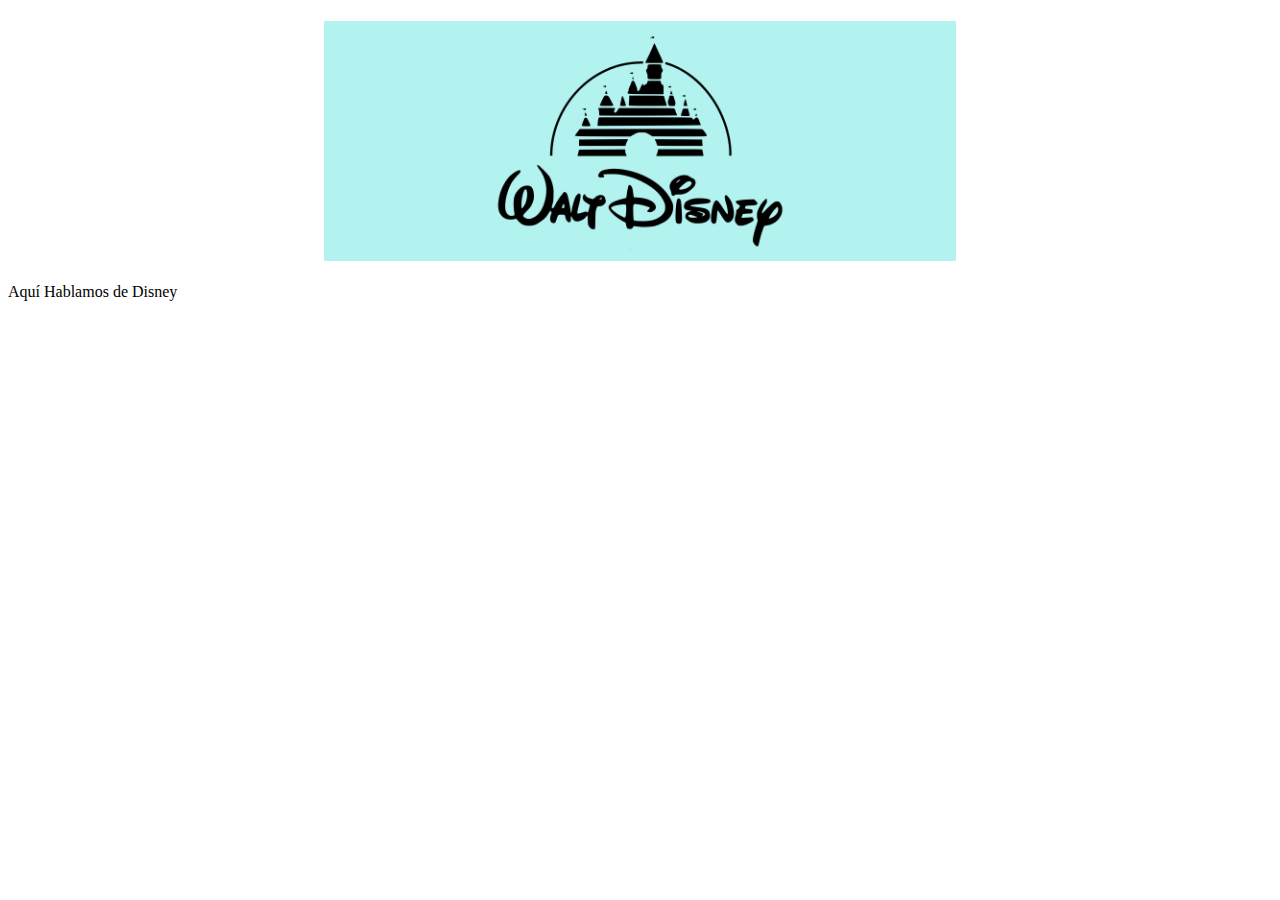
<file: 08_fondos/Disney.html>
<!DOCTYPE html>
<html lang="es">
<head>
    <meta charset="UTF-8">
    <meta name="viewport" content="width=device-width, initial-scale=1.0">
    <meta http-equiv="X-UA-Compatible" content="ie=edge">
    <title>Netflix</title>
    <link rel="stylesheet" href="./CSS/Disney.css">
</head>
<body>
    <header>
        <h1><span>Disney</span></h1> <!-- se mete en un span para luego ocultarlo con "display none" -->
                                     <!--no se pone al h1 directamente se le pone al span, para que google no penalice-->                                        
    </header>
    <section>
        <p>Aquí Hablamos de Disney</p> 
    </section>
    
</body>
</html>
</file>
<file: 02_margenes/CSS/Style.css>
* {
    box-sizing: border-box;
}

header {
    width: 50%;
    float: left;
    background-color: maroon;
    color: bisque;
}
 header h1 {
     text-align: center;
     margin: 0px;
     line-height: 4rem;
 }

/*
nav -> ul -> li -> a
*/
nav {
    width: 50%;
    float: left;
    background-color: maroon;
    color: bisque;
    border-right: maroon 1px solid;
}

nav ul {
    list-style: none;
    margin: 0;
    padding: 0; 
    height: 4rem; 
    overflow: auto;
}

nav li {
    display: block;
    float: left;
    width: 18%;
}

nav li:not(:last-child) {
    margin-right: 2.5%;
}

nav a {
    display: inline-block;
    width: 100%;
    padding-top: 1rem;
    padding-bottom: 1rem;
    margin-top: 0.4rem;
    color: inherit;
    background-color: bisque;
    color: maroon;
    text-decoration: none;
    text-align: center;
    border: solid silver 1px;
    border-radius: 1rem;
}

div.clearfix {
    clear: both;
}

div.wrapper {
    margin-left: 3rem;
    margin-top: 2rem; 
}

section.sombras h2 {
    text-shadow: 0.2rem 0.2rem 0.2rem gray;
}
section.sombras div {
    width: 10rem;
    height: 10rem;
    border: 1px solid;
    box-shadow: 1rem 1rem 1rem 0.5rem silver;
    border-radius: 50%;
}

section.sombras img {
    width: 30%;
    border-radius: 50%;
    box-shadow: 1rem 1rem 1rem 0.5rem silver;
}
</file>
<file: 05_visibilidad/CSS/style.css>
* {
    box-sizing: border-box
}
body {
    margin: 2rem;
}
h1 {
    background-color: bisque;
}

.ingles {
    background-color: darkorange
}

section div.wrapper {
    background-color: bisque;
    overflow: auto;
}
section div.wrapper div {
    float: left;
}

section div.text-wrapper {
    width: 70%;
    padding: 2rem;
    
}

section div.img-wrapper {
    width: 25%;
    padding: 2rem;
    /* display: none; */
    visibility: hidden;
}

section div.wrapper:hover div.img-wrapper {
    /* display: block; */
    visibility: visible;
    color: rgb(248, 221, 187)
}

section div.img-wrapper img {
    width: 100%;
    max-width: 100%;
    color: rgb(41, 177, 154)
}
</file>
<file: 06_colores/CSS/style.css>
*,
*::before, *::after,
*:before, *:after{
    box-sizing: border-box;
}
h1{
    font-size: 3rem;
    text-transform: uppercase;
    text-align: center;
}
section div{
    width: 40rem;
    height: 40rem;
    
    background: linear-gradient(45deg, rgba(245, 111, 134, 0.9), rgba(151, 75, 75, 0.7), rgba(8, 223, 212, 0.5));
    

    
}
section div div{
    width: 40rem;
    height: 40rem;
    background: linear-gradient(35deg, rgba(94, 101, 155, 0.8), rgba(90, 6, 116, 0.521));
    /*background: linear-gradient(to right, rgba(255,0,0,0), rgba(255,0,0,1));*/
    position: absolute;
    left: 50%;     
}
.radial{
    width: 40rem;
    height: 40rem;
    border: 1px solid;
    background: radial-gradient(ellipse farthest-corner at 45px 45px , #FF0000 0%, #0000FF 100%); 
    
    position: relative;
}



/*CSS PROFE*/

/* 
section>div {
    width: 8rem;
    height: 8rem;
    background-color: chartreuse;
    opacity: 0.5;
}

section>div>div {
    width:  4rem;
    height: 4rem;
    margin-top: 1rem;
    margin-left: 1rem;
    border: 1px solid;
    background-color: blueviolet;
    opacity: 2
}

aside>div{
    width: 8rem;
    height: 8rem;
    background: linear-gradient(to left, chartreuse, blueviolet);
} */
</file>
<file: 01_Fuentes/parrafos.css>
body{
    margin: 0;
    padding: 0;
}
header{
    width: 100%;
    height: 20vh;
    background: rgb(11, 88, 151);
    color: #ffffff;
    margin-top: auto;
    
    
    
}
h1{
    text-align: center;
    border: 1px solid;
    line-height: 8rem;
    
    margin-top: auto;
    height: 20vh;
    
}
p{
    width: 50%; 
    text-align: left;
    margin-left:  auto ;/*se usan estos valore en vez de3 margin: 0 auto; pues usa 4                            valores al contrario de darle dos valores*/
    margin-right: auto ;
    margin-top: 200px;
}
</file>
<file: 03_flujo/CSS/espacios_inb.css>
*,
*::before, *::after,
*:before, *:after{
    box-sizing: border-box;
}
section{
    margin-top: 2rem;
    margin-bottom: 2rem;
    background: red;
    border: 1px black solid;
   /* overflow: auto;*/
                    /*sirve para cuando hacemos un "float" y los elemntos colapsan*/
}
section::after{ /* también podemos hacer un after con los mismos resultados*/
    content:"";
    display: block;
    clear: both; /*"clear both" es el que hace que se descolapse*/
    background: yellow;
    height: 1rem;
}

.inline-block p{
    background: black;
    color: white;
    width: 20%;
    padding: 1.5rem;
    display: inline-block;
    margin-left: 3rem;
    
}
.float p{
    width: 20%;
    background: rgb(139, 26, 184);
    color: white;
    padding: 1.5rem;
    float: left;
    margin-left: 3rem;
}
.container{
   
}
.container p{
    width: 30%;
    float: right;
    padding: 1.5rem;
    background: coral;
    vertical-align: top;
    margin-top: 0;
}

.img-wrapper{
    width: 40%;
    float: left;   
    
    
    
    
}
img{
    width: 100%;
   
   
}
.clearfix{
    clear: both;
}
.hidden{
    visibility: hidden;
}
</file>
<file: 03_flujo/CSS/style.css>
*,
*::before, *::after,
*:before, *:after{
    box-sizing: border-box;
}
body{
    margin: 2rem;
}
.one{
    width: 30%;
    padding: 1rem;
    border-top: 1rem solid;
    border-bottom: 1rem solid;
    float: left;
    margin-right: 2rem;
    margin-bottom: 1rem;
    

}
ul li{
    list-style-position: inside;
}
.clearfix{
    clear: both;/* no se juntarán con los parrafos de arriba */
}
</file>
<file: 04_cajas/CSS/basic.css>
body {
    padding: 0;
    margin: 0;
}
p {
    padding: 1rem;
    margin: 1rem;
    width: 40%;
    border: 0.1rem solid; 
    background-color: bisque;
}

span {
   /*  border: 0.1rem solid; */
    margin: 1rem;
    padding: 1rem;
    background-color: aquamarine;
}

div p {
    width: 30%;
    height: 5rem;
    overflow: auto;
}
</file>
<file: 04_cajas/CSS/espacios_inb.css>
*,
*::before, *::after,
*:before, *:after{
    box-sizing: border-box;
}
section{
    margin-top: 2rem;
    margin-bottom: 2rem;
    background: red;
    border: 1px black solid;
   /* overflow: auto;*/
                    /*sirve para cuando hacemos un "float" y los elemntos colapsan*/
}
section::after{ /* también podemos hacer un after con los mismos resultados*/
    content:"";
    display: block;
    clear: both; /*"clear both" es el que hace que se descolapse*/
    background: yellow;
    height: 1rem;
}

.inline-block p{
    background: black;
    color: white;
    width: 20%;
    padding: 1.5rem;
    display: inline-block;
    margin-left: 3rem;
    
}
.float p{
    width: 20%;
    background: rgb(139, 26, 184);
    color: white;
    padding: 1.5rem;
    float: left;
    margin-left: 3rem;
}
.container{
   
}
.container p{
    width: 30%;
    float: right;
    padding: 1.5rem;
    background: coral;
    vertical-align: top;
    margin-top: 0;
}

.img-wrapper{
    width: 40%;
    float: left;   
    
    
    
    
}
img{
    width: 100%;
   
   
}
.clearfix{
    clear: both;
}
.hidden{
    visibility: hidden;
}
</file>
<file: 07_imagenes/CSS/fondo.css>
body{
    background-image:url("../assets/01.abstract-the-art-of-design-netflix-big.jpg");
    background-attachment: fixed;
    color: white;
}
</file>
<file: 08_fondos/CSS/Disney.css>
*{
    box-sizing: border-box;
}
header h1{
    height: 15rem; /*se le pone al h1 la imágen como background*/
    width: 50%;
    margin-left: auto;
    margin-right: auto;
    background-color: rgb(178, 243, 240);
    background-image: url("../assets/Walt-Disney-logo.png");
    background-repeat: no-repeat;
    background-size: contain;
    background-position: center; 
    
}
header h1 span{
    display: none; /*Se pone display none para ocultarlo de la página pero que aparezca en los indexadores*/
}
</file>
<file: 04_cajas/CSS/espacios_calc.css>
/* Reset */

* {
    box-sizing: border-box;
}

body {
    margin: 5%;
}

p {
    --margen: 2.3%;
    margin: 0;
    padding: 0;
}

/* Layout */

p {
    width: calc(calc(100% - calc(var(--margen)*3))/4);
    float: left;
    padding: 1.5rem;    
}

p:not(:last-child) {
    margin-right: var(--margen);
} 

p:first-child {
    /* border-left: 1px solid;  */
}

p:nth-child(odd) {
    background-color: aqua;
    border: 1px solid bisque;
}

p:nth-child(even) {
    background-color: bisque;
    border: 1px solid aqua;
}
</file>
